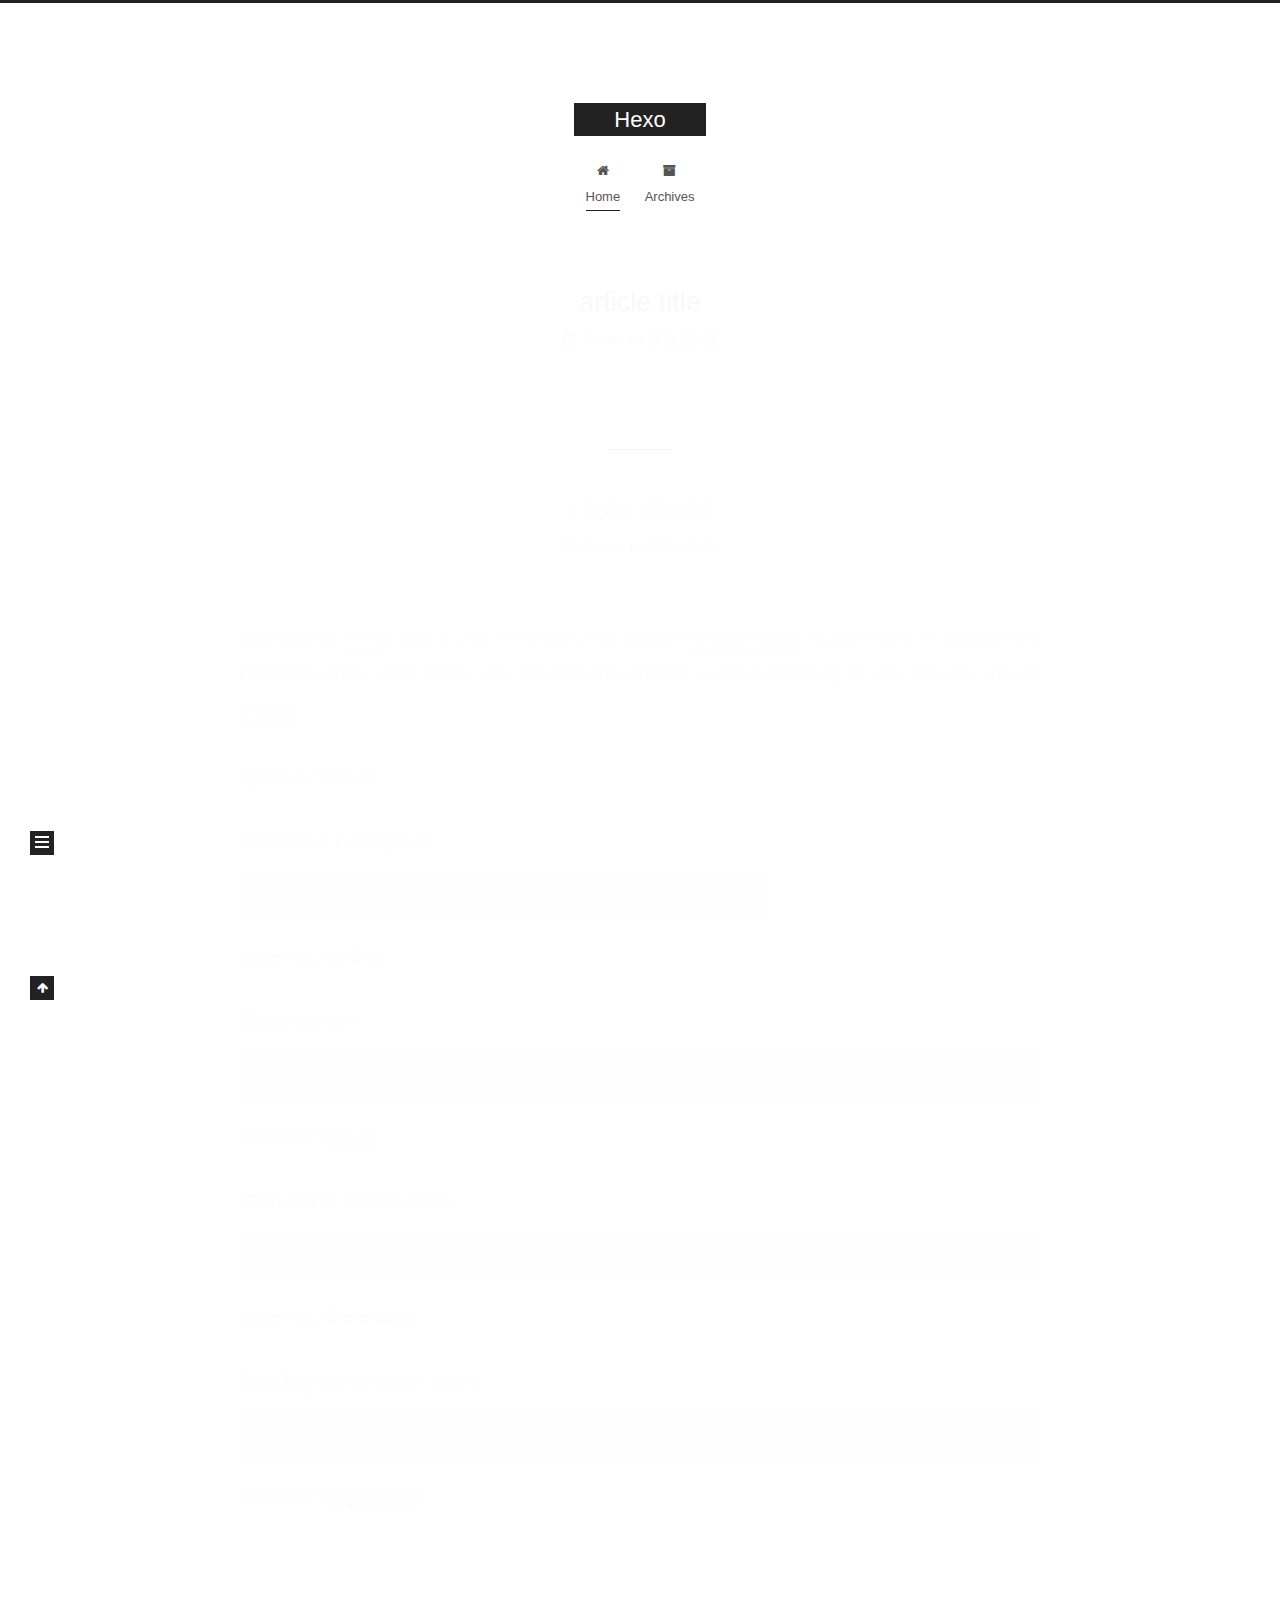
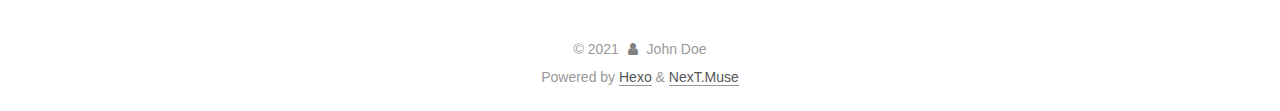
<file: index.html>
<!DOCTYPE html>
<html lang="en">
<head>
  <meta charset="UTF-8">
<meta name="viewport" content="width=device-width, initial-scale=1, maximum-scale=2">
<meta name="theme-color" content="#222">
<meta name="generator" content="Hexo 5.3.0">
  <link rel="apple-touch-icon" sizes="180x180" href="/images/apple-touch-icon-next.png">
  <link rel="icon" type="image/png" sizes="32x32" href="/images/favicon-32x32-next.png">
  <link rel="icon" type="image/png" sizes="16x16" href="/images/favicon-16x16-next.png">
  <link rel="mask-icon" href="/images/logo.svg" color="#222">

<link rel="stylesheet" href="/css/main.css">


<link rel="stylesheet" href="/lib/font-awesome/css/font-awesome.min.css">

<script id="hexo-configurations">
    var NexT = window.NexT || {};
    var CONFIG = {"hostname":"example.com","root":"/","scheme":"Muse","version":"7.8.0","exturl":false,"sidebar":{"position":"left","display":"post","padding":18,"offset":12,"onmobile":false},"copycode":{"enable":false,"show_result":false,"style":null},"back2top":{"enable":true,"sidebar":false,"scrollpercent":false},"bookmark":{"enable":false,"color":"#222","save":"auto"},"fancybox":false,"mediumzoom":false,"lazyload":false,"pangu":false,"comments":{"style":"tabs","active":null,"storage":true,"lazyload":false,"nav":null},"algolia":{"hits":{"per_page":10},"labels":{"input_placeholder":"Search for Posts","hits_empty":"We didn't find any results for the search: ${query}","hits_stats":"${hits} results found in ${time} ms"}},"localsearch":{"enable":false,"trigger":"auto","top_n_per_article":1,"unescape":false,"preload":false},"motion":{"enable":true,"async":false,"transition":{"post_block":"fadeIn","post_header":"slideDownIn","post_body":"slideDownIn","coll_header":"slideLeftIn","sidebar":"slideUpIn"}}};
  </script>

  <meta property="og:type" content="website">
<meta property="og:title" content="Hexo">
<meta property="og:url" content="http://example.com/index.html">
<meta property="og:site_name" content="Hexo">
<meta property="og:locale" content="en_US">
<meta property="article:author" content="John Doe">
<meta name="twitter:card" content="summary">

<link rel="canonical" href="http://example.com/">


<script id="page-configurations">
  // https://hexo.io/docs/variables.html
  CONFIG.page = {
    sidebar: "",
    isHome : true,
    isPost : false,
    lang   : 'en'
  };
</script>

  <title>Hexo</title>
  






  <noscript>
  <style>
  .use-motion .brand,
  .use-motion .menu-item,
  .sidebar-inner,
  .use-motion .post-block,
  .use-motion .pagination,
  .use-motion .comments,
  .use-motion .post-header,
  .use-motion .post-body,
  .use-motion .collection-header { opacity: initial; }

  .use-motion .site-title,
  .use-motion .site-subtitle {
    opacity: initial;
    top: initial;
  }

  .use-motion .logo-line-before i { left: initial; }
  .use-motion .logo-line-after i { right: initial; }
  </style>
</noscript>

</head>

<body itemscope itemtype="http://schema.org/WebPage">
  <div class="container use-motion">
    <div class="headband"></div>

    <header class="header" itemscope itemtype="http://schema.org/WPHeader">
      <div class="header-inner"><div class="site-brand-container">
  <div class="site-nav-toggle">
    <div class="toggle" aria-label="Toggle navigation bar">
      <span class="toggle-line toggle-line-first"></span>
      <span class="toggle-line toggle-line-middle"></span>
      <span class="toggle-line toggle-line-last"></span>
    </div>
  </div>

  <div class="site-meta">

    <a href="/" class="brand" rel="start">
      <span class="logo-line-before"><i></i></span>
      <h1 class="site-title">Hexo</h1>
      <span class="logo-line-after"><i></i></span>
    </a>
  </div>

  <div class="site-nav-right">
    <div class="toggle popup-trigger">
    </div>
  </div>
</div>




<nav class="site-nav">
  <ul id="menu" class="menu">
        <li class="menu-item menu-item-home">

    <a href="/" rel="section"><i class="fa fa-fw fa-home"></i>Home</a>

  </li>
        <li class="menu-item menu-item-archives">

    <a href="/archives/" rel="section"><i class="fa fa-fw fa-archive"></i>Archives</a>

  </li>
  </ul>
</nav>




</div>
    </header>

    
  <div class="back-to-top">
    <i class="fa fa-arrow-up"></i>
    <span>0%</span>
  </div>


    <main class="main">
      <div class="main-inner">
        <div class="content-wrap">
          

          <div class="content index posts-expand">
            
      
  
  
  <article itemscope itemtype="http://schema.org/Article" class="post-block" lang="en">
    <link itemprop="mainEntityOfPage" href="http://example.com/2021/02/09/article-title/">

    <span hidden itemprop="author" itemscope itemtype="http://schema.org/Person">
      <meta itemprop="image" content="/images/avatar.gif">
      <meta itemprop="name" content="John Doe">
      <meta itemprop="description" content="">
    </span>

    <span hidden itemprop="publisher" itemscope itemtype="http://schema.org/Organization">
      <meta itemprop="name" content="Hexo">
    </span>
      <header class="post-header">
        <h2 class="post-title" itemprop="name headline">
          
            <a href="/2021/02/09/article-title/" class="post-title-link" itemprop="url">article title</a>
        </h2>

        <div class="post-meta">
            <span class="post-meta-item">
              <span class="post-meta-item-icon">
                <i class="fa fa-calendar-o"></i>
              </span>
              <span class="post-meta-item-text">Posted on</span>

              <time title="Created: 2021-02-09 16:07:29" itemprop="dateCreated datePublished" datetime="2021-02-09T16:07:29+08:00">2021-02-09</time>
            </span>

          

        </div>
      </header>

    
    
    
    <div class="post-body" itemprop="articleBody">

      
          
      
    </div>

    
    
    
      <footer class="post-footer">
        <div class="post-eof"></div>
      </footer>
  </article>
  
  
  

      
  
  
  <article itemscope itemtype="http://schema.org/Article" class="post-block" lang="en">
    <link itemprop="mainEntityOfPage" href="http://example.com/2021/02/09/hello-world/">

    <span hidden itemprop="author" itemscope itemtype="http://schema.org/Person">
      <meta itemprop="image" content="/images/avatar.gif">
      <meta itemprop="name" content="John Doe">
      <meta itemprop="description" content="">
    </span>

    <span hidden itemprop="publisher" itemscope itemtype="http://schema.org/Organization">
      <meta itemprop="name" content="Hexo">
    </span>
      <header class="post-header">
        <h2 class="post-title" itemprop="name headline">
          
            <a href="/2021/02/09/hello-world/" class="post-title-link" itemprop="url">Hello World</a>
        </h2>

        <div class="post-meta">
            <span class="post-meta-item">
              <span class="post-meta-item-icon">
                <i class="fa fa-calendar-o"></i>
              </span>
              <span class="post-meta-item-text">Posted on</span>

              <time title="Created: 2021-02-09 15:59:03" itemprop="dateCreated datePublished" datetime="2021-02-09T15:59:03+08:00">2021-02-09</time>
            </span>

          

        </div>
      </header>

    
    
    
    <div class="post-body" itemprop="articleBody">

      
          <p>Welcome to <a target="_blank" rel="noopener" href="https://hexo.io/">Hexo</a>! This is your very first post. Check <a target="_blank" rel="noopener" href="https://hexo.io/docs/">documentation</a> for more info. If you get any problems when using Hexo, you can find the answer in <a target="_blank" rel="noopener" href="https://hexo.io/docs/troubleshooting.html">troubleshooting</a> or you can ask me on <a target="_blank" rel="noopener" href="https://github.com/hexojs/hexo/issues">GitHub</a>.</p>
<h2 id="Quick-Start"><a href="#Quick-Start" class="headerlink" title="Quick Start"></a>Quick Start</h2><h3 id="Create-a-new-post"><a href="#Create-a-new-post" class="headerlink" title="Create a new post"></a>Create a new post</h3><figure class="highlight bash"><table><tr><td class="gutter"><pre><span class="line">1</span><br></pre></td><td class="code"><pre><span class="line">$ hexo new <span class="string">&quot;My New Post&quot;</span></span><br></pre></td></tr></table></figure>
<p>More info: <a target="_blank" rel="noopener" href="https://hexo.io/docs/writing.html">Writing</a></p>
<h3 id="Run-server"><a href="#Run-server" class="headerlink" title="Run server"></a>Run server</h3><figure class="highlight bash"><table><tr><td class="gutter"><pre><span class="line">1</span><br></pre></td><td class="code"><pre><span class="line">$ hexo server</span><br></pre></td></tr></table></figure>
<p>More info: <a target="_blank" rel="noopener" href="https://hexo.io/docs/server.html">Server</a></p>
<h3 id="Generate-static-files"><a href="#Generate-static-files" class="headerlink" title="Generate static files"></a>Generate static files</h3><figure class="highlight bash"><table><tr><td class="gutter"><pre><span class="line">1</span><br></pre></td><td class="code"><pre><span class="line">$ hexo generate</span><br></pre></td></tr></table></figure>
<p>More info: <a target="_blank" rel="noopener" href="https://hexo.io/docs/generating.html">Generating</a></p>
<h3 id="Deploy-to-remote-sites"><a href="#Deploy-to-remote-sites" class="headerlink" title="Deploy to remote sites"></a>Deploy to remote sites</h3><figure class="highlight bash"><table><tr><td class="gutter"><pre><span class="line">1</span><br></pre></td><td class="code"><pre><span class="line">$ hexo deploy</span><br></pre></td></tr></table></figure>
<p>More info: <a target="_blank" rel="noopener" href="https://hexo.io/docs/one-command-deployment.html">Deployment</a></p>

      
    </div>

    
    
    
      <footer class="post-footer">
        <div class="post-eof"></div>
      </footer>
  </article>
  
  
  


  



          </div>
          

<script>
  window.addEventListener('tabs:register', () => {
    let { activeClass } = CONFIG.comments;
    if (CONFIG.comments.storage) {
      activeClass = localStorage.getItem('comments_active') || activeClass;
    }
    if (activeClass) {
      let activeTab = document.querySelector(`a[href="#comment-${activeClass}"]`);
      if (activeTab) {
        activeTab.click();
      }
    }
  });
  if (CONFIG.comments.storage) {
    window.addEventListener('tabs:click', event => {
      if (!event.target.matches('.tabs-comment .tab-content .tab-pane')) return;
      let commentClass = event.target.classList[1];
      localStorage.setItem('comments_active', commentClass);
    });
  }
</script>

        </div>
          
  
  <div class="toggle sidebar-toggle">
    <span class="toggle-line toggle-line-first"></span>
    <span class="toggle-line toggle-line-middle"></span>
    <span class="toggle-line toggle-line-last"></span>
  </div>

  <aside class="sidebar">
    <div class="sidebar-inner">

      <ul class="sidebar-nav motion-element">
        <li class="sidebar-nav-toc">
          Table of Contents
        </li>
        <li class="sidebar-nav-overview">
          Overview
        </li>
      </ul>

      <!--noindex-->
      <div class="post-toc-wrap sidebar-panel">
      </div>
      <!--/noindex-->

      <div class="site-overview-wrap sidebar-panel">
        <div class="site-author motion-element" itemprop="author" itemscope itemtype="http://schema.org/Person">
  <p class="site-author-name" itemprop="name">John Doe</p>
  <div class="site-description" itemprop="description"></div>
</div>
<div class="site-state-wrap motion-element">
  <nav class="site-state">
      <div class="site-state-item site-state-posts">
          <a href="/archives/">
        
          <span class="site-state-item-count">2</span>
          <span class="site-state-item-name">posts</span>
        </a>
      </div>
  </nav>
</div>



      </div>

    </div>
  </aside>
  <div id="sidebar-dimmer"></div>


      </div>
    </main>

    <footer class="footer">
      <div class="footer-inner">
        

        

<div class="copyright">
  
  &copy; 
  <span itemprop="copyrightYear">2021</span>
  <span class="with-love">
    <i class="fa fa-user"></i>
  </span>
  <span class="author" itemprop="copyrightHolder">John Doe</span>
</div>
  <div class="powered-by">Powered by <a href="https://hexo.io/" class="theme-link" rel="noopener" target="_blank">Hexo</a> & <a href="https://muse.theme-next.org/" class="theme-link" rel="noopener" target="_blank">NexT.Muse</a>
  </div>

        








      </div>
    </footer>
  </div>

  
  <script src="/lib/anime.min.js"></script>
  <script src="/lib/velocity/velocity.min.js"></script>
  <script src="/lib/velocity/velocity.ui.min.js"></script>

<script src="/js/utils.js"></script>

<script src="/js/motion.js"></script>


<script src="/js/schemes/muse.js"></script>


<script src="/js/next-boot.js"></script>




  















  

  

</body>
</html>
</file>
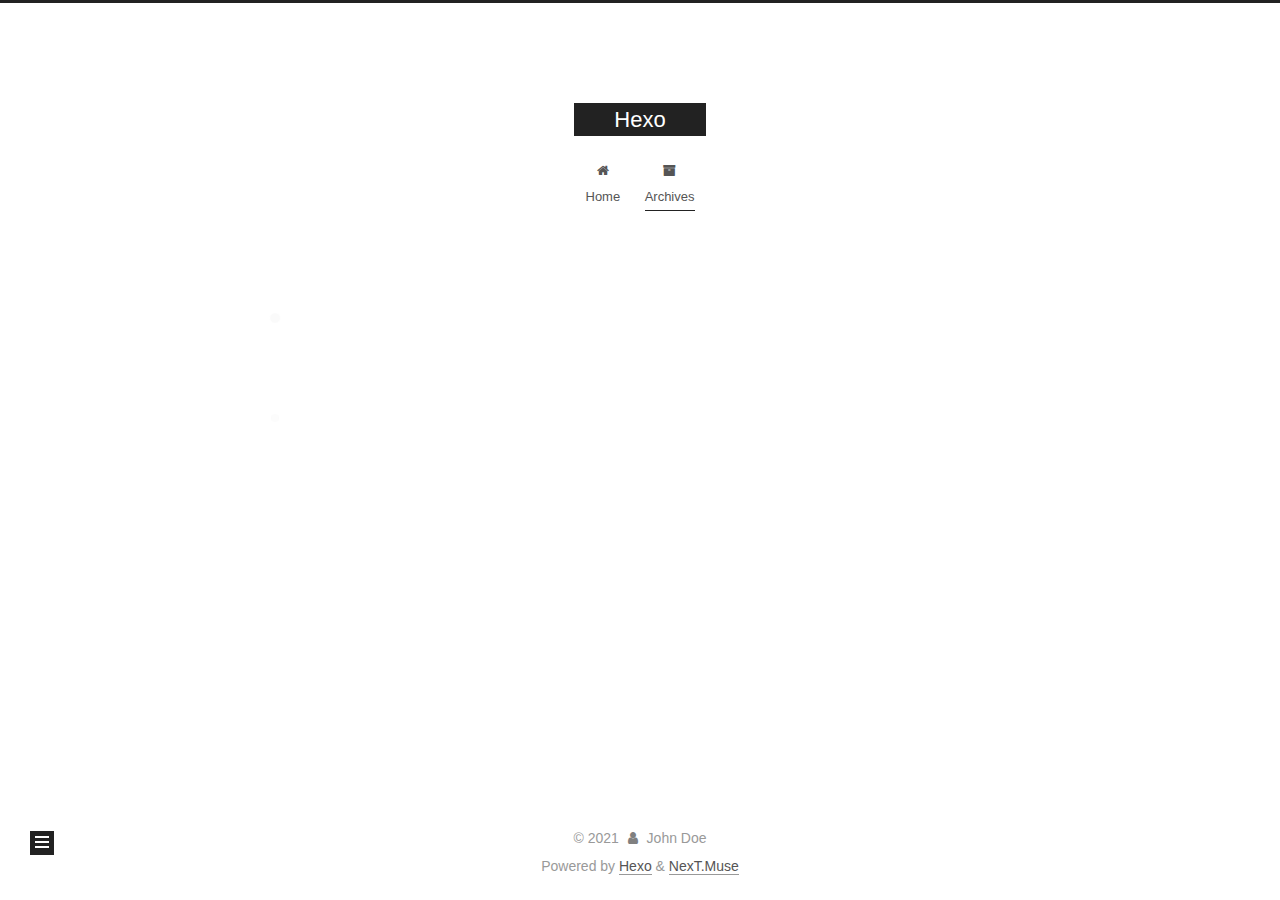
<file: archives/index.html>
<!DOCTYPE html>
<html lang="en">
<head>
  <meta charset="UTF-8">
<meta name="viewport" content="width=device-width, initial-scale=1, maximum-scale=2">
<meta name="theme-color" content="#222">
<meta name="generator" content="Hexo 5.3.0">
  <link rel="apple-touch-icon" sizes="180x180" href="/images/apple-touch-icon-next.png">
  <link rel="icon" type="image/png" sizes="32x32" href="/images/favicon-32x32-next.png">
  <link rel="icon" type="image/png" sizes="16x16" href="/images/favicon-16x16-next.png">
  <link rel="mask-icon" href="/images/logo.svg" color="#222">

<link rel="stylesheet" href="/css/main.css">


<link rel="stylesheet" href="/lib/font-awesome/css/font-awesome.min.css">

<script id="hexo-configurations">
    var NexT = window.NexT || {};
    var CONFIG = {"hostname":"example.com","root":"/","scheme":"Muse","version":"7.8.0","exturl":false,"sidebar":{"position":"left","display":"post","padding":18,"offset":12,"onmobile":false},"copycode":{"enable":false,"show_result":false,"style":null},"back2top":{"enable":true,"sidebar":false,"scrollpercent":false},"bookmark":{"enable":false,"color":"#222","save":"auto"},"fancybox":false,"mediumzoom":false,"lazyload":false,"pangu":false,"comments":{"style":"tabs","active":null,"storage":true,"lazyload":false,"nav":null},"algolia":{"hits":{"per_page":10},"labels":{"input_placeholder":"Search for Posts","hits_empty":"We didn't find any results for the search: ${query}","hits_stats":"${hits} results found in ${time} ms"}},"localsearch":{"enable":false,"trigger":"auto","top_n_per_article":1,"unescape":false,"preload":false},"motion":{"enable":true,"async":false,"transition":{"post_block":"fadeIn","post_header":"slideDownIn","post_body":"slideDownIn","coll_header":"slideLeftIn","sidebar":"slideUpIn"}}};
  </script>

  <meta property="og:type" content="website">
<meta property="og:title" content="Hexo">
<meta property="og:url" content="http://example.com/archives/index.html">
<meta property="og:site_name" content="Hexo">
<meta property="og:locale" content="en_US">
<meta property="article:author" content="John Doe">
<meta name="twitter:card" content="summary">

<link rel="canonical" href="http://example.com/archives/">


<script id="page-configurations">
  // https://hexo.io/docs/variables.html
  CONFIG.page = {
    sidebar: "",
    isHome : false,
    isPost : false,
    lang   : 'en'
  };
</script>

  <title>Archive | Hexo</title>
  






  <noscript>
  <style>
  .use-motion .brand,
  .use-motion .menu-item,
  .sidebar-inner,
  .use-motion .post-block,
  .use-motion .pagination,
  .use-motion .comments,
  .use-motion .post-header,
  .use-motion .post-body,
  .use-motion .collection-header { opacity: initial; }

  .use-motion .site-title,
  .use-motion .site-subtitle {
    opacity: initial;
    top: initial;
  }

  .use-motion .logo-line-before i { left: initial; }
  .use-motion .logo-line-after i { right: initial; }
  </style>
</noscript>

</head>

<body itemscope itemtype="http://schema.org/WebPage">
  <div class="container use-motion">
    <div class="headband"></div>

    <header class="header" itemscope itemtype="http://schema.org/WPHeader">
      <div class="header-inner"><div class="site-brand-container">
  <div class="site-nav-toggle">
    <div class="toggle" aria-label="Toggle navigation bar">
      <span class="toggle-line toggle-line-first"></span>
      <span class="toggle-line toggle-line-middle"></span>
      <span class="toggle-line toggle-line-last"></span>
    </div>
  </div>

  <div class="site-meta">

    <a href="/" class="brand" rel="start">
      <span class="logo-line-before"><i></i></span>
      <h1 class="site-title">Hexo</h1>
      <span class="logo-line-after"><i></i></span>
    </a>
  </div>

  <div class="site-nav-right">
    <div class="toggle popup-trigger">
    </div>
  </div>
</div>




<nav class="site-nav">
  <ul id="menu" class="menu">
        <li class="menu-item menu-item-home">

    <a href="/" rel="section"><i class="fa fa-fw fa-home"></i>Home</a>

  </li>
        <li class="menu-item menu-item-archives">

    <a href="/archives/" rel="section"><i class="fa fa-fw fa-archive"></i>Archives</a>

  </li>
  </ul>
</nav>




</div>
    </header>

    
  <div class="back-to-top">
    <i class="fa fa-arrow-up"></i>
    <span>0%</span>
  </div>


    <main class="main">
      <div class="main-inner">
        <div class="content-wrap">
          

          <div class="content archive">
            

  
  
  
  <div class="post-block">
    <div class="posts-collapse">
      <div class="collection-title">
        <span class="collection-header">Um..! 2 posts in total. Keep on posting.</span>
      </div>

      
    <div class="collection-year">
      <span class="collection-header">2021</span>
    </div>

  <article itemscope itemtype="http://schema.org/Article">
    <header class="post-header">

      <div class="post-meta">
        <time itemprop="dateCreated"
              datetime="2021-02-09T16:07:29+08:00"
              content="2021-02-09">
          02-09
        </time>
      </div>

      <div class="post-title">
          <a class="post-title-link" href="/2021/02/09/article-title/" itemprop="url">
            <span itemprop="name">article title</span>
          </a>
      </div>

    </header>
  </article>

  <article itemscope itemtype="http://schema.org/Article">
    <header class="post-header">

      <div class="post-meta">
        <time itemprop="dateCreated"
              datetime="2021-02-09T15:59:03+08:00"
              content="2021-02-09">
          02-09
        </time>
      </div>

      <div class="post-title">
          <a class="post-title-link" href="/2021/02/09/hello-world/" itemprop="url">
            <span itemprop="name">Hello World</span>
          </a>
      </div>

    </header>
  </article>


    </div>
  </div>
  
  
  

  



          </div>
          

<script>
  window.addEventListener('tabs:register', () => {
    let { activeClass } = CONFIG.comments;
    if (CONFIG.comments.storage) {
      activeClass = localStorage.getItem('comments_active') || activeClass;
    }
    if (activeClass) {
      let activeTab = document.querySelector(`a[href="#comment-${activeClass}"]`);
      if (activeTab) {
        activeTab.click();
      }
    }
  });
  if (CONFIG.comments.storage) {
    window.addEventListener('tabs:click', event => {
      if (!event.target.matches('.tabs-comment .tab-content .tab-pane')) return;
      let commentClass = event.target.classList[1];
      localStorage.setItem('comments_active', commentClass);
    });
  }
</script>

        </div>
          
  
  <div class="toggle sidebar-toggle">
    <span class="toggle-line toggle-line-first"></span>
    <span class="toggle-line toggle-line-middle"></span>
    <span class="toggle-line toggle-line-last"></span>
  </div>

  <aside class="sidebar">
    <div class="sidebar-inner">

      <ul class="sidebar-nav motion-element">
        <li class="sidebar-nav-toc">
          Table of Contents
        </li>
        <li class="sidebar-nav-overview">
          Overview
        </li>
      </ul>

      <!--noindex-->
      <div class="post-toc-wrap sidebar-panel">
      </div>
      <!--/noindex-->

      <div class="site-overview-wrap sidebar-panel">
        <div class="site-author motion-element" itemprop="author" itemscope itemtype="http://schema.org/Person">
  <p class="site-author-name" itemprop="name">John Doe</p>
  <div class="site-description" itemprop="description"></div>
</div>
<div class="site-state-wrap motion-element">
  <nav class="site-state">
      <div class="site-state-item site-state-posts">
          <a href="/archives/">
        
          <span class="site-state-item-count">2</span>
          <span class="site-state-item-name">posts</span>
        </a>
      </div>
  </nav>
</div>



      </div>

    </div>
  </aside>
  <div id="sidebar-dimmer"></div>


      </div>
    </main>

    <footer class="footer">
      <div class="footer-inner">
        

        

<div class="copyright">
  
  &copy; 
  <span itemprop="copyrightYear">2021</span>
  <span class="with-love">
    <i class="fa fa-user"></i>
  </span>
  <span class="author" itemprop="copyrightHolder">John Doe</span>
</div>
  <div class="powered-by">Powered by <a href="https://hexo.io/" class="theme-link" rel="noopener" target="_blank">Hexo</a> & <a href="https://muse.theme-next.org/" class="theme-link" rel="noopener" target="_blank">NexT.Muse</a>
  </div>

        








      </div>
    </footer>
  </div>

  
  <script src="/lib/anime.min.js"></script>
  <script src="/lib/velocity/velocity.min.js"></script>
  <script src="/lib/velocity/velocity.ui.min.js"></script>

<script src="/js/utils.js"></script>

<script src="/js/motion.js"></script>


<script src="/js/schemes/muse.js"></script>


<script src="/js/next-boot.js"></script>




  















  

  

</body>
</html>
</file>
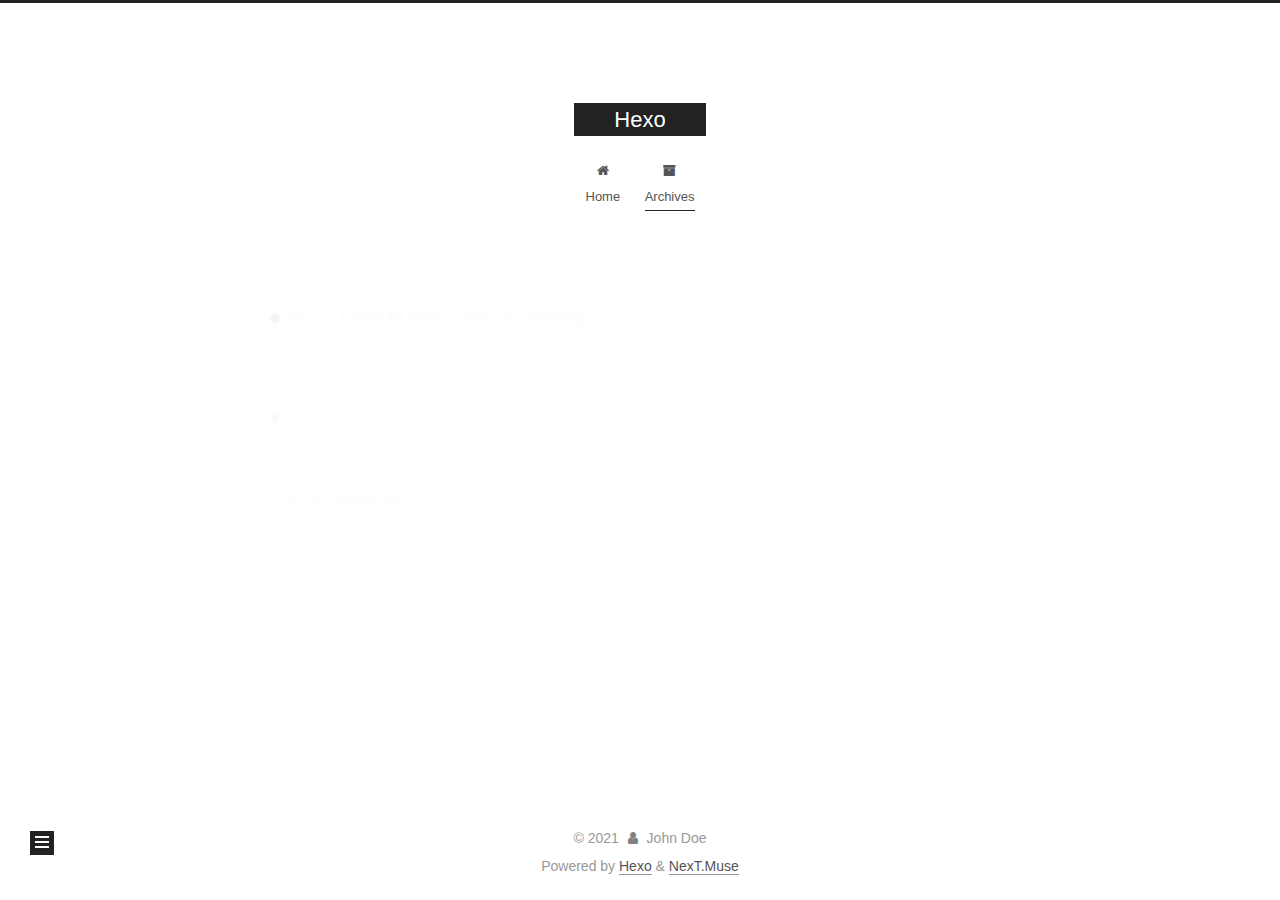
<file: archives/2021/index.html>
<!DOCTYPE html>
<html lang="en">
<head>
  <meta charset="UTF-8">
<meta name="viewport" content="width=device-width, initial-scale=1, maximum-scale=2">
<meta name="theme-color" content="#222">
<meta name="generator" content="Hexo 5.3.0">
  <link rel="apple-touch-icon" sizes="180x180" href="/images/apple-touch-icon-next.png">
  <link rel="icon" type="image/png" sizes="32x32" href="/images/favicon-32x32-next.png">
  <link rel="icon" type="image/png" sizes="16x16" href="/images/favicon-16x16-next.png">
  <link rel="mask-icon" href="/images/logo.svg" color="#222">

<link rel="stylesheet" href="/css/main.css">


<link rel="stylesheet" href="/lib/font-awesome/css/font-awesome.min.css">

<script id="hexo-configurations">
    var NexT = window.NexT || {};
    var CONFIG = {"hostname":"example.com","root":"/","scheme":"Muse","version":"7.8.0","exturl":false,"sidebar":{"position":"left","display":"post","padding":18,"offset":12,"onmobile":false},"copycode":{"enable":false,"show_result":false,"style":null},"back2top":{"enable":true,"sidebar":false,"scrollpercent":false},"bookmark":{"enable":false,"color":"#222","save":"auto"},"fancybox":false,"mediumzoom":false,"lazyload":false,"pangu":false,"comments":{"style":"tabs","active":null,"storage":true,"lazyload":false,"nav":null},"algolia":{"hits":{"per_page":10},"labels":{"input_placeholder":"Search for Posts","hits_empty":"We didn't find any results for the search: ${query}","hits_stats":"${hits} results found in ${time} ms"}},"localsearch":{"enable":false,"trigger":"auto","top_n_per_article":1,"unescape":false,"preload":false},"motion":{"enable":true,"async":false,"transition":{"post_block":"fadeIn","post_header":"slideDownIn","post_body":"slideDownIn","coll_header":"slideLeftIn","sidebar":"slideUpIn"}}};
  </script>

  <meta property="og:type" content="website">
<meta property="og:title" content="Hexo">
<meta property="og:url" content="http://example.com/archives/2021/index.html">
<meta property="og:site_name" content="Hexo">
<meta property="og:locale" content="en_US">
<meta property="article:author" content="John Doe">
<meta name="twitter:card" content="summary">

<link rel="canonical" href="http://example.com/archives/2021/">


<script id="page-configurations">
  // https://hexo.io/docs/variables.html
  CONFIG.page = {
    sidebar: "",
    isHome : false,
    isPost : false,
    lang   : 'en'
  };
</script>

  <title>Archive | Hexo</title>
  






  <noscript>
  <style>
  .use-motion .brand,
  .use-motion .menu-item,
  .sidebar-inner,
  .use-motion .post-block,
  .use-motion .pagination,
  .use-motion .comments,
  .use-motion .post-header,
  .use-motion .post-body,
  .use-motion .collection-header { opacity: initial; }

  .use-motion .site-title,
  .use-motion .site-subtitle {
    opacity: initial;
    top: initial;
  }

  .use-motion .logo-line-before i { left: initial; }
  .use-motion .logo-line-after i { right: initial; }
  </style>
</noscript>

</head>

<body itemscope itemtype="http://schema.org/WebPage">
  <div class="container use-motion">
    <div class="headband"></div>

    <header class="header" itemscope itemtype="http://schema.org/WPHeader">
      <div class="header-inner"><div class="site-brand-container">
  <div class="site-nav-toggle">
    <div class="toggle" aria-label="Toggle navigation bar">
      <span class="toggle-line toggle-line-first"></span>
      <span class="toggle-line toggle-line-middle"></span>
      <span class="toggle-line toggle-line-last"></span>
    </div>
  </div>

  <div class="site-meta">

    <a href="/" class="brand" rel="start">
      <span class="logo-line-before"><i></i></span>
      <h1 class="site-title">Hexo</h1>
      <span class="logo-line-after"><i></i></span>
    </a>
  </div>

  <div class="site-nav-right">
    <div class="toggle popup-trigger">
    </div>
  </div>
</div>




<nav class="site-nav">
  <ul id="menu" class="menu">
        <li class="menu-item menu-item-home">

    <a href="/" rel="section"><i class="fa fa-fw fa-home"></i>Home</a>

  </li>
        <li class="menu-item menu-item-archives">

    <a href="/archives/" rel="section"><i class="fa fa-fw fa-archive"></i>Archives</a>

  </li>
  </ul>
</nav>




</div>
    </header>

    
  <div class="back-to-top">
    <i class="fa fa-arrow-up"></i>
    <span>0%</span>
  </div>


    <main class="main">
      <div class="main-inner">
        <div class="content-wrap">
          

          <div class="content archive">
            

  
  
  
  <div class="post-block">
    <div class="posts-collapse">
      <div class="collection-title">
        <span class="collection-header">Um..! 2 posts in total. Keep on posting.</span>
      </div>

      
    <div class="collection-year">
      <span class="collection-header">2021</span>
    </div>

  <article itemscope itemtype="http://schema.org/Article">
    <header class="post-header">

      <div class="post-meta">
        <time itemprop="dateCreated"
              datetime="2021-02-09T16:07:29+08:00"
              content="2021-02-09">
          02-09
        </time>
      </div>

      <div class="post-title">
          <a class="post-title-link" href="/2021/02/09/article-title/" itemprop="url">
            <span itemprop="name">article title</span>
          </a>
      </div>

    </header>
  </article>

  <article itemscope itemtype="http://schema.org/Article">
    <header class="post-header">

      <div class="post-meta">
        <time itemprop="dateCreated"
              datetime="2021-02-09T15:59:03+08:00"
              content="2021-02-09">
          02-09
        </time>
      </div>

      <div class="post-title">
          <a class="post-title-link" href="/2021/02/09/hello-world/" itemprop="url">
            <span itemprop="name">Hello World</span>
          </a>
      </div>

    </header>
  </article>


    </div>
  </div>
  
  
  

  



          </div>
          

<script>
  window.addEventListener('tabs:register', () => {
    let { activeClass } = CONFIG.comments;
    if (CONFIG.comments.storage) {
      activeClass = localStorage.getItem('comments_active') || activeClass;
    }
    if (activeClass) {
      let activeTab = document.querySelector(`a[href="#comment-${activeClass}"]`);
      if (activeTab) {
        activeTab.click();
      }
    }
  });
  if (CONFIG.comments.storage) {
    window.addEventListener('tabs:click', event => {
      if (!event.target.matches('.tabs-comment .tab-content .tab-pane')) return;
      let commentClass = event.target.classList[1];
      localStorage.setItem('comments_active', commentClass);
    });
  }
</script>

        </div>
          
  
  <div class="toggle sidebar-toggle">
    <span class="toggle-line toggle-line-first"></span>
    <span class="toggle-line toggle-line-middle"></span>
    <span class="toggle-line toggle-line-last"></span>
  </div>

  <aside class="sidebar">
    <div class="sidebar-inner">

      <ul class="sidebar-nav motion-element">
        <li class="sidebar-nav-toc">
          Table of Contents
        </li>
        <li class="sidebar-nav-overview">
          Overview
        </li>
      </ul>

      <!--noindex-->
      <div class="post-toc-wrap sidebar-panel">
      </div>
      <!--/noindex-->

      <div class="site-overview-wrap sidebar-panel">
        <div class="site-author motion-element" itemprop="author" itemscope itemtype="http://schema.org/Person">
  <p class="site-author-name" itemprop="name">John Doe</p>
  <div class="site-description" itemprop="description"></div>
</div>
<div class="site-state-wrap motion-element">
  <nav class="site-state">
      <div class="site-state-item site-state-posts">
          <a href="/archives/">
        
          <span class="site-state-item-count">2</span>
          <span class="site-state-item-name">posts</span>
        </a>
      </div>
  </nav>
</div>



      </div>

    </div>
  </aside>
  <div id="sidebar-dimmer"></div>


      </div>
    </main>

    <footer class="footer">
      <div class="footer-inner">
        

        

<div class="copyright">
  
  &copy; 
  <span itemprop="copyrightYear">2021</span>
  <span class="with-love">
    <i class="fa fa-user"></i>
  </span>
  <span class="author" itemprop="copyrightHolder">John Doe</span>
</div>
  <div class="powered-by">Powered by <a href="https://hexo.io/" class="theme-link" rel="noopener" target="_blank">Hexo</a> & <a href="https://muse.theme-next.org/" class="theme-link" rel="noopener" target="_blank">NexT.Muse</a>
  </div>

        








      </div>
    </footer>
  </div>

  
  <script src="/lib/anime.min.js"></script>
  <script src="/lib/velocity/velocity.min.js"></script>
  <script src="/lib/velocity/velocity.ui.min.js"></script>

<script src="/js/utils.js"></script>

<script src="/js/motion.js"></script>


<script src="/js/schemes/muse.js"></script>


<script src="/js/next-boot.js"></script>




  















  

  

</body>
</html>
</file>
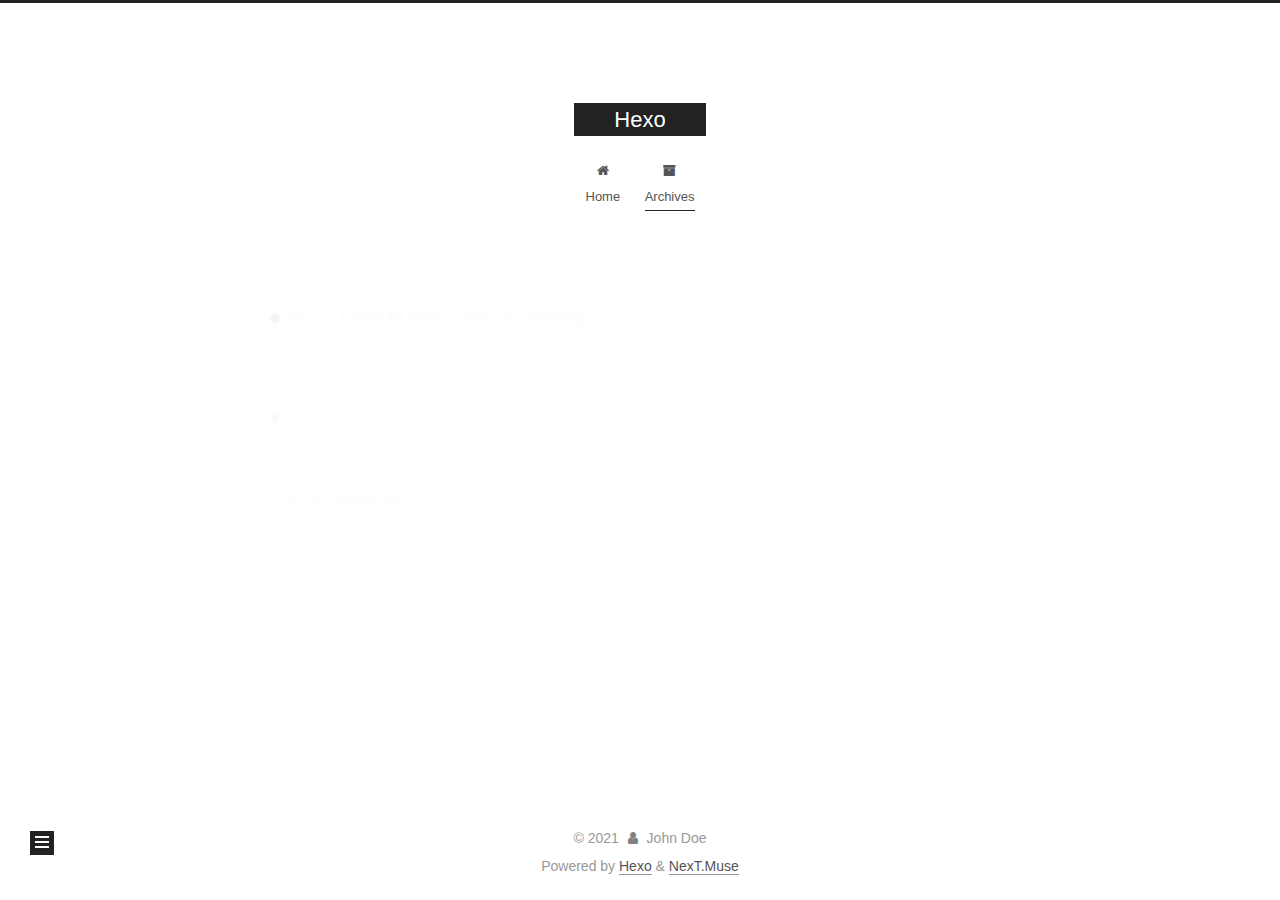
<file: archives/2021/02/index.html>
<!DOCTYPE html>
<html lang="en">
<head>
  <meta charset="UTF-8">
<meta name="viewport" content="width=device-width, initial-scale=1, maximum-scale=2">
<meta name="theme-color" content="#222">
<meta name="generator" content="Hexo 5.3.0">
  <link rel="apple-touch-icon" sizes="180x180" href="/images/apple-touch-icon-next.png">
  <link rel="icon" type="image/png" sizes="32x32" href="/images/favicon-32x32-next.png">
  <link rel="icon" type="image/png" sizes="16x16" href="/images/favicon-16x16-next.png">
  <link rel="mask-icon" href="/images/logo.svg" color="#222">

<link rel="stylesheet" href="/css/main.css">


<link rel="stylesheet" href="/lib/font-awesome/css/font-awesome.min.css">

<script id="hexo-configurations">
    var NexT = window.NexT || {};
    var CONFIG = {"hostname":"example.com","root":"/","scheme":"Muse","version":"7.8.0","exturl":false,"sidebar":{"position":"left","display":"post","padding":18,"offset":12,"onmobile":false},"copycode":{"enable":false,"show_result":false,"style":null},"back2top":{"enable":true,"sidebar":false,"scrollpercent":false},"bookmark":{"enable":false,"color":"#222","save":"auto"},"fancybox":false,"mediumzoom":false,"lazyload":false,"pangu":false,"comments":{"style":"tabs","active":null,"storage":true,"lazyload":false,"nav":null},"algolia":{"hits":{"per_page":10},"labels":{"input_placeholder":"Search for Posts","hits_empty":"We didn't find any results for the search: ${query}","hits_stats":"${hits} results found in ${time} ms"}},"localsearch":{"enable":false,"trigger":"auto","top_n_per_article":1,"unescape":false,"preload":false},"motion":{"enable":true,"async":false,"transition":{"post_block":"fadeIn","post_header":"slideDownIn","post_body":"slideDownIn","coll_header":"slideLeftIn","sidebar":"slideUpIn"}}};
  </script>

  <meta property="og:type" content="website">
<meta property="og:title" content="Hexo">
<meta property="og:url" content="http://example.com/archives/2021/02/index.html">
<meta property="og:site_name" content="Hexo">
<meta property="og:locale" content="en_US">
<meta property="article:author" content="John Doe">
<meta name="twitter:card" content="summary">

<link rel="canonical" href="http://example.com/archives/2021/02/">


<script id="page-configurations">
  // https://hexo.io/docs/variables.html
  CONFIG.page = {
    sidebar: "",
    isHome : false,
    isPost : false,
    lang   : 'en'
  };
</script>

  <title>Archive | Hexo</title>
  






  <noscript>
  <style>
  .use-motion .brand,
  .use-motion .menu-item,
  .sidebar-inner,
  .use-motion .post-block,
  .use-motion .pagination,
  .use-motion .comments,
  .use-motion .post-header,
  .use-motion .post-body,
  .use-motion .collection-header { opacity: initial; }

  .use-motion .site-title,
  .use-motion .site-subtitle {
    opacity: initial;
    top: initial;
  }

  .use-motion .logo-line-before i { left: initial; }
  .use-motion .logo-line-after i { right: initial; }
  </style>
</noscript>

</head>

<body itemscope itemtype="http://schema.org/WebPage">
  <div class="container use-motion">
    <div class="headband"></div>

    <header class="header" itemscope itemtype="http://schema.org/WPHeader">
      <div class="header-inner"><div class="site-brand-container">
  <div class="site-nav-toggle">
    <div class="toggle" aria-label="Toggle navigation bar">
      <span class="toggle-line toggle-line-first"></span>
      <span class="toggle-line toggle-line-middle"></span>
      <span class="toggle-line toggle-line-last"></span>
    </div>
  </div>

  <div class="site-meta">

    <a href="/" class="brand" rel="start">
      <span class="logo-line-before"><i></i></span>
      <h1 class="site-title">Hexo</h1>
      <span class="logo-line-after"><i></i></span>
    </a>
  </div>

  <div class="site-nav-right">
    <div class="toggle popup-trigger">
    </div>
  </div>
</div>




<nav class="site-nav">
  <ul id="menu" class="menu">
        <li class="menu-item menu-item-home">

    <a href="/" rel="section"><i class="fa fa-fw fa-home"></i>Home</a>

  </li>
        <li class="menu-item menu-item-archives">

    <a href="/archives/" rel="section"><i class="fa fa-fw fa-archive"></i>Archives</a>

  </li>
  </ul>
</nav>




</div>
    </header>

    
  <div class="back-to-top">
    <i class="fa fa-arrow-up"></i>
    <span>0%</span>
  </div>


    <main class="main">
      <div class="main-inner">
        <div class="content-wrap">
          

          <div class="content archive">
            

  
  
  
  <div class="post-block">
    <div class="posts-collapse">
      <div class="collection-title">
        <span class="collection-header">Um..! 2 posts in total. Keep on posting.</span>
      </div>

      
    <div class="collection-year">
      <span class="collection-header">2021</span>
    </div>

  <article itemscope itemtype="http://schema.org/Article">
    <header class="post-header">

      <div class="post-meta">
        <time itemprop="dateCreated"
              datetime="2021-02-09T16:07:29+08:00"
              content="2021-02-09">
          02-09
        </time>
      </div>

      <div class="post-title">
          <a class="post-title-link" href="/2021/02/09/article-title/" itemprop="url">
            <span itemprop="name">article title</span>
          </a>
      </div>

    </header>
  </article>

  <article itemscope itemtype="http://schema.org/Article">
    <header class="post-header">

      <div class="post-meta">
        <time itemprop="dateCreated"
              datetime="2021-02-09T15:59:03+08:00"
              content="2021-02-09">
          02-09
        </time>
      </div>

      <div class="post-title">
          <a class="post-title-link" href="/2021/02/09/hello-world/" itemprop="url">
            <span itemprop="name">Hello World</span>
          </a>
      </div>

    </header>
  </article>


    </div>
  </div>
  
  
  

  



          </div>
          

<script>
  window.addEventListener('tabs:register', () => {
    let { activeClass } = CONFIG.comments;
    if (CONFIG.comments.storage) {
      activeClass = localStorage.getItem('comments_active') || activeClass;
    }
    if (activeClass) {
      let activeTab = document.querySelector(`a[href="#comment-${activeClass}"]`);
      if (activeTab) {
        activeTab.click();
      }
    }
  });
  if (CONFIG.comments.storage) {
    window.addEventListener('tabs:click', event => {
      if (!event.target.matches('.tabs-comment .tab-content .tab-pane')) return;
      let commentClass = event.target.classList[1];
      localStorage.setItem('comments_active', commentClass);
    });
  }
</script>

        </div>
          
  
  <div class="toggle sidebar-toggle">
    <span class="toggle-line toggle-line-first"></span>
    <span class="toggle-line toggle-line-middle"></span>
    <span class="toggle-line toggle-line-last"></span>
  </div>

  <aside class="sidebar">
    <div class="sidebar-inner">

      <ul class="sidebar-nav motion-element">
        <li class="sidebar-nav-toc">
          Table of Contents
        </li>
        <li class="sidebar-nav-overview">
          Overview
        </li>
      </ul>

      <!--noindex-->
      <div class="post-toc-wrap sidebar-panel">
      </div>
      <!--/noindex-->

      <div class="site-overview-wrap sidebar-panel">
        <div class="site-author motion-element" itemprop="author" itemscope itemtype="http://schema.org/Person">
  <p class="site-author-name" itemprop="name">John Doe</p>
  <div class="site-description" itemprop="description"></div>
</div>
<div class="site-state-wrap motion-element">
  <nav class="site-state">
      <div class="site-state-item site-state-posts">
          <a href="/archives/">
        
          <span class="site-state-item-count">2</span>
          <span class="site-state-item-name">posts</span>
        </a>
      </div>
  </nav>
</div>



      </div>

    </div>
  </aside>
  <div id="sidebar-dimmer"></div>


      </div>
    </main>

    <footer class="footer">
      <div class="footer-inner">
        

        

<div class="copyright">
  
  &copy; 
  <span itemprop="copyrightYear">2021</span>
  <span class="with-love">
    <i class="fa fa-user"></i>
  </span>
  <span class="author" itemprop="copyrightHolder">John Doe</span>
</div>
  <div class="powered-by">Powered by <a href="https://hexo.io/" class="theme-link" rel="noopener" target="_blank">Hexo</a> & <a href="https://muse.theme-next.org/" class="theme-link" rel="noopener" target="_blank">NexT.Muse</a>
  </div>

        








      </div>
    </footer>
  </div>

  
  <script src="/lib/anime.min.js"></script>
  <script src="/lib/velocity/velocity.min.js"></script>
  <script src="/lib/velocity/velocity.ui.min.js"></script>

<script src="/js/utils.js"></script>

<script src="/js/motion.js"></script>


<script src="/js/schemes/muse.js"></script>


<script src="/js/next-boot.js"></script>




  















  

  

</body>
</html>
</file>
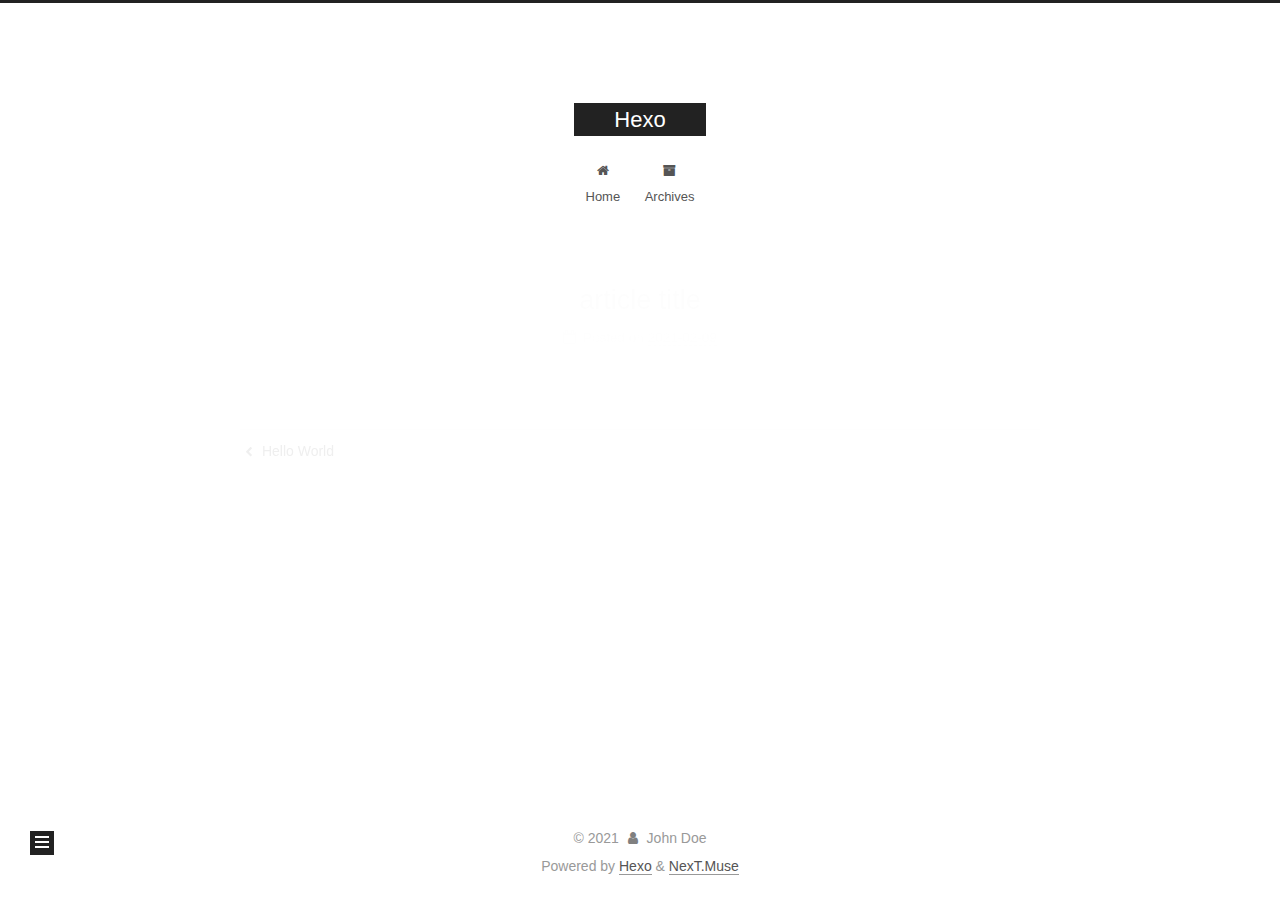
<file: 2021/02/09/article-title/index.html>
<!DOCTYPE html>
<html lang="en">
<head>
  <meta charset="UTF-8">
<meta name="viewport" content="width=device-width, initial-scale=1, maximum-scale=2">
<meta name="theme-color" content="#222">
<meta name="generator" content="Hexo 5.3.0">
  <link rel="apple-touch-icon" sizes="180x180" href="/images/apple-touch-icon-next.png">
  <link rel="icon" type="image/png" sizes="32x32" href="/images/favicon-32x32-next.png">
  <link rel="icon" type="image/png" sizes="16x16" href="/images/favicon-16x16-next.png">
  <link rel="mask-icon" href="/images/logo.svg" color="#222">

<link rel="stylesheet" href="/css/main.css">


<link rel="stylesheet" href="/lib/font-awesome/css/font-awesome.min.css">

<script id="hexo-configurations">
    var NexT = window.NexT || {};
    var CONFIG = {"hostname":"example.com","root":"/","scheme":"Muse","version":"7.8.0","exturl":false,"sidebar":{"position":"left","display":"post","padding":18,"offset":12,"onmobile":false},"copycode":{"enable":false,"show_result":false,"style":null},"back2top":{"enable":true,"sidebar":false,"scrollpercent":false},"bookmark":{"enable":false,"color":"#222","save":"auto"},"fancybox":false,"mediumzoom":false,"lazyload":false,"pangu":false,"comments":{"style":"tabs","active":null,"storage":true,"lazyload":false,"nav":null},"algolia":{"hits":{"per_page":10},"labels":{"input_placeholder":"Search for Posts","hits_empty":"We didn't find any results for the search: ${query}","hits_stats":"${hits} results found in ${time} ms"}},"localsearch":{"enable":false,"trigger":"auto","top_n_per_article":1,"unescape":false,"preload":false},"motion":{"enable":true,"async":false,"transition":{"post_block":"fadeIn","post_header":"slideDownIn","post_body":"slideDownIn","coll_header":"slideLeftIn","sidebar":"slideUpIn"}}};
  </script>

  <meta property="og:type" content="article">
<meta property="og:title" content="article title">
<meta property="og:url" content="http://example.com/2021/02/09/article-title/index.html">
<meta property="og:site_name" content="Hexo">
<meta property="og:locale" content="en_US">
<meta property="article:published_time" content="2021-02-09T08:07:29.000Z">
<meta property="article:modified_time" content="2021-02-09T08:07:29.068Z">
<meta property="article:author" content="John Doe">
<meta name="twitter:card" content="summary">

<link rel="canonical" href="http://example.com/2021/02/09/article-title/">


<script id="page-configurations">
  // https://hexo.io/docs/variables.html
  CONFIG.page = {
    sidebar: "",
    isHome : false,
    isPost : true,
    lang   : 'en'
  };
</script>

  <title>article title | Hexo</title>
  






  <noscript>
  <style>
  .use-motion .brand,
  .use-motion .menu-item,
  .sidebar-inner,
  .use-motion .post-block,
  .use-motion .pagination,
  .use-motion .comments,
  .use-motion .post-header,
  .use-motion .post-body,
  .use-motion .collection-header { opacity: initial; }

  .use-motion .site-title,
  .use-motion .site-subtitle {
    opacity: initial;
    top: initial;
  }

  .use-motion .logo-line-before i { left: initial; }
  .use-motion .logo-line-after i { right: initial; }
  </style>
</noscript>

</head>

<body itemscope itemtype="http://schema.org/WebPage">
  <div class="container use-motion">
    <div class="headband"></div>

    <header class="header" itemscope itemtype="http://schema.org/WPHeader">
      <div class="header-inner"><div class="site-brand-container">
  <div class="site-nav-toggle">
    <div class="toggle" aria-label="Toggle navigation bar">
      <span class="toggle-line toggle-line-first"></span>
      <span class="toggle-line toggle-line-middle"></span>
      <span class="toggle-line toggle-line-last"></span>
    </div>
  </div>

  <div class="site-meta">

    <a href="/" class="brand" rel="start">
      <span class="logo-line-before"><i></i></span>
      <h1 class="site-title">Hexo</h1>
      <span class="logo-line-after"><i></i></span>
    </a>
  </div>

  <div class="site-nav-right">
    <div class="toggle popup-trigger">
    </div>
  </div>
</div>




<nav class="site-nav">
  <ul id="menu" class="menu">
        <li class="menu-item menu-item-home">

    <a href="/" rel="section"><i class="fa fa-fw fa-home"></i>Home</a>

  </li>
        <li class="menu-item menu-item-archives">

    <a href="/archives/" rel="section"><i class="fa fa-fw fa-archive"></i>Archives</a>

  </li>
  </ul>
</nav>




</div>
    </header>

    
  <div class="back-to-top">
    <i class="fa fa-arrow-up"></i>
    <span>0%</span>
  </div>


    <main class="main">
      <div class="main-inner">
        <div class="content-wrap">
          

          <div class="content post posts-expand">
            

    
  
  
  <article itemscope itemtype="http://schema.org/Article" class="post-block" lang="en">
    <link itemprop="mainEntityOfPage" href="http://example.com/2021/02/09/article-title/">

    <span hidden itemprop="author" itemscope itemtype="http://schema.org/Person">
      <meta itemprop="image" content="/images/avatar.gif">
      <meta itemprop="name" content="John Doe">
      <meta itemprop="description" content="">
    </span>

    <span hidden itemprop="publisher" itemscope itemtype="http://schema.org/Organization">
      <meta itemprop="name" content="Hexo">
    </span>
      <header class="post-header">
        <h1 class="post-title" itemprop="name headline">
          article title
        </h1>

        <div class="post-meta">
            <span class="post-meta-item">
              <span class="post-meta-item-icon">
                <i class="fa fa-calendar-o"></i>
              </span>
              <span class="post-meta-item-text">Posted on</span>

              <time title="Created: 2021-02-09 16:07:29" itemprop="dateCreated datePublished" datetime="2021-02-09T16:07:29+08:00">2021-02-09</time>
            </span>

          

        </div>
      </header>

    
    
    
    <div class="post-body" itemprop="articleBody">

      
        
    </div>

    
    
    

      <footer class="post-footer">

        


        
    <div class="post-nav">
      <div class="post-nav-item">
    <a href="/2021/02/09/hello-world/" rel="prev" title="Hello World">
      <i class="fa fa-chevron-left"></i> Hello World
    </a></div>
      <div class="post-nav-item"></div>
    </div>
      </footer>
    
  </article>
  
  
  



          </div>
          

<script>
  window.addEventListener('tabs:register', () => {
    let { activeClass } = CONFIG.comments;
    if (CONFIG.comments.storage) {
      activeClass = localStorage.getItem('comments_active') || activeClass;
    }
    if (activeClass) {
      let activeTab = document.querySelector(`a[href="#comment-${activeClass}"]`);
      if (activeTab) {
        activeTab.click();
      }
    }
  });
  if (CONFIG.comments.storage) {
    window.addEventListener('tabs:click', event => {
      if (!event.target.matches('.tabs-comment .tab-content .tab-pane')) return;
      let commentClass = event.target.classList[1];
      localStorage.setItem('comments_active', commentClass);
    });
  }
</script>

        </div>
          
  
  <div class="toggle sidebar-toggle">
    <span class="toggle-line toggle-line-first"></span>
    <span class="toggle-line toggle-line-middle"></span>
    <span class="toggle-line toggle-line-last"></span>
  </div>

  <aside class="sidebar">
    <div class="sidebar-inner">

      <ul class="sidebar-nav motion-element">
        <li class="sidebar-nav-toc">
          Table of Contents
        </li>
        <li class="sidebar-nav-overview">
          Overview
        </li>
      </ul>

      <!--noindex-->
      <div class="post-toc-wrap sidebar-panel">
      </div>
      <!--/noindex-->

      <div class="site-overview-wrap sidebar-panel">
        <div class="site-author motion-element" itemprop="author" itemscope itemtype="http://schema.org/Person">
  <p class="site-author-name" itemprop="name">John Doe</p>
  <div class="site-description" itemprop="description"></div>
</div>
<div class="site-state-wrap motion-element">
  <nav class="site-state">
      <div class="site-state-item site-state-posts">
          <a href="/archives/">
        
          <span class="site-state-item-count">2</span>
          <span class="site-state-item-name">posts</span>
        </a>
      </div>
  </nav>
</div>



      </div>

    </div>
  </aside>
  <div id="sidebar-dimmer"></div>


      </div>
    </main>

    <footer class="footer">
      <div class="footer-inner">
        

        

<div class="copyright">
  
  &copy; 
  <span itemprop="copyrightYear">2021</span>
  <span class="with-love">
    <i class="fa fa-user"></i>
  </span>
  <span class="author" itemprop="copyrightHolder">John Doe</span>
</div>
  <div class="powered-by">Powered by <a href="https://hexo.io/" class="theme-link" rel="noopener" target="_blank">Hexo</a> & <a href="https://muse.theme-next.org/" class="theme-link" rel="noopener" target="_blank">NexT.Muse</a>
  </div>

        








      </div>
    </footer>
  </div>

  
  <script src="/lib/anime.min.js"></script>
  <script src="/lib/velocity/velocity.min.js"></script>
  <script src="/lib/velocity/velocity.ui.min.js"></script>

<script src="/js/utils.js"></script>

<script src="/js/motion.js"></script>


<script src="/js/schemes/muse.js"></script>


<script src="/js/next-boot.js"></script>




  















  

  

</body>
</html>
</file>
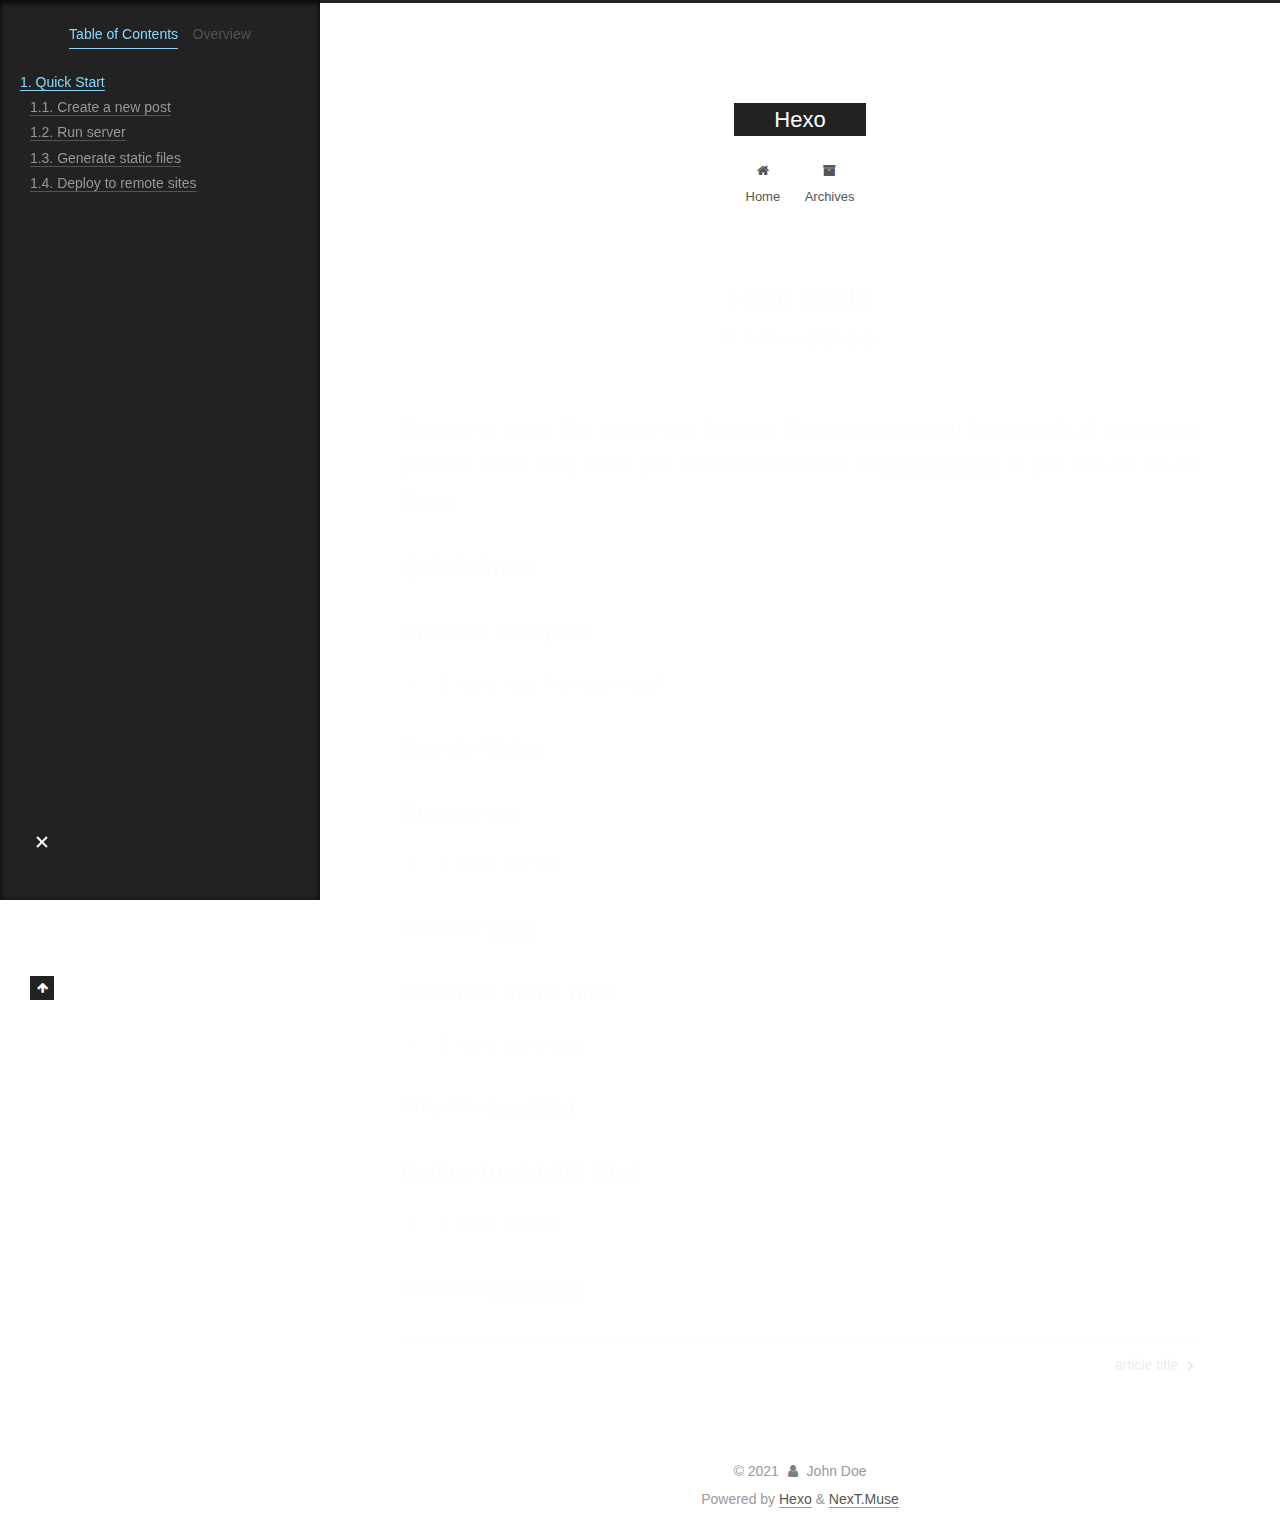
<file: 2021/02/09/hello-world/index.html>
<!DOCTYPE html>
<html lang="en">
<head>
  <meta charset="UTF-8">
<meta name="viewport" content="width=device-width, initial-scale=1, maximum-scale=2">
<meta name="theme-color" content="#222">
<meta name="generator" content="Hexo 5.3.0">
  <link rel="apple-touch-icon" sizes="180x180" href="/images/apple-touch-icon-next.png">
  <link rel="icon" type="image/png" sizes="32x32" href="/images/favicon-32x32-next.png">
  <link rel="icon" type="image/png" sizes="16x16" href="/images/favicon-16x16-next.png">
  <link rel="mask-icon" href="/images/logo.svg" color="#222">

<link rel="stylesheet" href="/css/main.css">


<link rel="stylesheet" href="/lib/font-awesome/css/font-awesome.min.css">

<script id="hexo-configurations">
    var NexT = window.NexT || {};
    var CONFIG = {"hostname":"example.com","root":"/","scheme":"Muse","version":"7.8.0","exturl":false,"sidebar":{"position":"left","display":"post","padding":18,"offset":12,"onmobile":false},"copycode":{"enable":false,"show_result":false,"style":null},"back2top":{"enable":true,"sidebar":false,"scrollpercent":false},"bookmark":{"enable":false,"color":"#222","save":"auto"},"fancybox":false,"mediumzoom":false,"lazyload":false,"pangu":false,"comments":{"style":"tabs","active":null,"storage":true,"lazyload":false,"nav":null},"algolia":{"hits":{"per_page":10},"labels":{"input_placeholder":"Search for Posts","hits_empty":"We didn't find any results for the search: ${query}","hits_stats":"${hits} results found in ${time} ms"}},"localsearch":{"enable":false,"trigger":"auto","top_n_per_article":1,"unescape":false,"preload":false},"motion":{"enable":true,"async":false,"transition":{"post_block":"fadeIn","post_header":"slideDownIn","post_body":"slideDownIn","coll_header":"slideLeftIn","sidebar":"slideUpIn"}}};
  </script>

  <meta name="description" content="Welcome to Hexo! This is your very first post. Check documentation for more info. If you get any problems when using Hexo, you can find the answer in troubleshooting or you can ask me on GitHub. Quick">
<meta property="og:type" content="article">
<meta property="og:title" content="Hello World">
<meta property="og:url" content="http://example.com/2021/02/09/hello-world/index.html">
<meta property="og:site_name" content="Hexo">
<meta property="og:description" content="Welcome to Hexo! This is your very first post. Check documentation for more info. If you get any problems when using Hexo, you can find the answer in troubleshooting or you can ask me on GitHub. Quick">
<meta property="og:locale" content="en_US">
<meta property="article:published_time" content="2021-02-09T07:59:03.907Z">
<meta property="article:modified_time" content="2021-02-09T07:59:03.907Z">
<meta property="article:author" content="John Doe">
<meta name="twitter:card" content="summary">

<link rel="canonical" href="http://example.com/2021/02/09/hello-world/">


<script id="page-configurations">
  // https://hexo.io/docs/variables.html
  CONFIG.page = {
    sidebar: "",
    isHome : false,
    isPost : true,
    lang   : 'en'
  };
</script>

  <title>Hello World | Hexo</title>
  






  <noscript>
  <style>
  .use-motion .brand,
  .use-motion .menu-item,
  .sidebar-inner,
  .use-motion .post-block,
  .use-motion .pagination,
  .use-motion .comments,
  .use-motion .post-header,
  .use-motion .post-body,
  .use-motion .collection-header { opacity: initial; }

  .use-motion .site-title,
  .use-motion .site-subtitle {
    opacity: initial;
    top: initial;
  }

  .use-motion .logo-line-before i { left: initial; }
  .use-motion .logo-line-after i { right: initial; }
  </style>
</noscript>

</head>

<body itemscope itemtype="http://schema.org/WebPage">
  <div class="container use-motion">
    <div class="headband"></div>

    <header class="header" itemscope itemtype="http://schema.org/WPHeader">
      <div class="header-inner"><div class="site-brand-container">
  <div class="site-nav-toggle">
    <div class="toggle" aria-label="Toggle navigation bar">
      <span class="toggle-line toggle-line-first"></span>
      <span class="toggle-line toggle-line-middle"></span>
      <span class="toggle-line toggle-line-last"></span>
    </div>
  </div>

  <div class="site-meta">

    <a href="/" class="brand" rel="start">
      <span class="logo-line-before"><i></i></span>
      <h1 class="site-title">Hexo</h1>
      <span class="logo-line-after"><i></i></span>
    </a>
  </div>

  <div class="site-nav-right">
    <div class="toggle popup-trigger">
    </div>
  </div>
</div>




<nav class="site-nav">
  <ul id="menu" class="menu">
        <li class="menu-item menu-item-home">

    <a href="/" rel="section"><i class="fa fa-fw fa-home"></i>Home</a>

  </li>
        <li class="menu-item menu-item-archives">

    <a href="/archives/" rel="section"><i class="fa fa-fw fa-archive"></i>Archives</a>

  </li>
  </ul>
</nav>




</div>
    </header>

    
  <div class="back-to-top">
    <i class="fa fa-arrow-up"></i>
    <span>0%</span>
  </div>


    <main class="main">
      <div class="main-inner">
        <div class="content-wrap">
          

          <div class="content post posts-expand">
            

    
  
  
  <article itemscope itemtype="http://schema.org/Article" class="post-block" lang="en">
    <link itemprop="mainEntityOfPage" href="http://example.com/2021/02/09/hello-world/">

    <span hidden itemprop="author" itemscope itemtype="http://schema.org/Person">
      <meta itemprop="image" content="/images/avatar.gif">
      <meta itemprop="name" content="John Doe">
      <meta itemprop="description" content="">
    </span>

    <span hidden itemprop="publisher" itemscope itemtype="http://schema.org/Organization">
      <meta itemprop="name" content="Hexo">
    </span>
      <header class="post-header">
        <h1 class="post-title" itemprop="name headline">
          Hello World
        </h1>

        <div class="post-meta">
            <span class="post-meta-item">
              <span class="post-meta-item-icon">
                <i class="fa fa-calendar-o"></i>
              </span>
              <span class="post-meta-item-text">Posted on</span>

              <time title="Created: 2021-02-09 15:59:03" itemprop="dateCreated datePublished" datetime="2021-02-09T15:59:03+08:00">2021-02-09</time>
            </span>

          

        </div>
      </header>

    
    
    
    <div class="post-body" itemprop="articleBody">

      
        <p>Welcome to <a target="_blank" rel="noopener" href="https://hexo.io/">Hexo</a>! This is your very first post. Check <a target="_blank" rel="noopener" href="https://hexo.io/docs/">documentation</a> for more info. If you get any problems when using Hexo, you can find the answer in <a target="_blank" rel="noopener" href="https://hexo.io/docs/troubleshooting.html">troubleshooting</a> or you can ask me on <a target="_blank" rel="noopener" href="https://github.com/hexojs/hexo/issues">GitHub</a>.</p>
<h2 id="Quick-Start"><a href="#Quick-Start" class="headerlink" title="Quick Start"></a>Quick Start</h2><h3 id="Create-a-new-post"><a href="#Create-a-new-post" class="headerlink" title="Create a new post"></a>Create a new post</h3><figure class="highlight bash"><table><tr><td class="gutter"><pre><span class="line">1</span><br></pre></td><td class="code"><pre><span class="line">$ hexo new <span class="string">&quot;My New Post&quot;</span></span><br></pre></td></tr></table></figure>
<p>More info: <a target="_blank" rel="noopener" href="https://hexo.io/docs/writing.html">Writing</a></p>
<h3 id="Run-server"><a href="#Run-server" class="headerlink" title="Run server"></a>Run server</h3><figure class="highlight bash"><table><tr><td class="gutter"><pre><span class="line">1</span><br></pre></td><td class="code"><pre><span class="line">$ hexo server</span><br></pre></td></tr></table></figure>
<p>More info: <a target="_blank" rel="noopener" href="https://hexo.io/docs/server.html">Server</a></p>
<h3 id="Generate-static-files"><a href="#Generate-static-files" class="headerlink" title="Generate static files"></a>Generate static files</h3><figure class="highlight bash"><table><tr><td class="gutter"><pre><span class="line">1</span><br></pre></td><td class="code"><pre><span class="line">$ hexo generate</span><br></pre></td></tr></table></figure>
<p>More info: <a target="_blank" rel="noopener" href="https://hexo.io/docs/generating.html">Generating</a></p>
<h3 id="Deploy-to-remote-sites"><a href="#Deploy-to-remote-sites" class="headerlink" title="Deploy to remote sites"></a>Deploy to remote sites</h3><figure class="highlight bash"><table><tr><td class="gutter"><pre><span class="line">1</span><br></pre></td><td class="code"><pre><span class="line">$ hexo deploy</span><br></pre></td></tr></table></figure>
<p>More info: <a target="_blank" rel="noopener" href="https://hexo.io/docs/one-command-deployment.html">Deployment</a></p>

    </div>

    
    
    

      <footer class="post-footer">

        


        
    <div class="post-nav">
      <div class="post-nav-item"></div>
      <div class="post-nav-item">
    <a href="/2021/02/09/article-title/" rel="next" title="article title">
      article title <i class="fa fa-chevron-right"></i>
    </a></div>
    </div>
      </footer>
    
  </article>
  
  
  



          </div>
          

<script>
  window.addEventListener('tabs:register', () => {
    let { activeClass } = CONFIG.comments;
    if (CONFIG.comments.storage) {
      activeClass = localStorage.getItem('comments_active') || activeClass;
    }
    if (activeClass) {
      let activeTab = document.querySelector(`a[href="#comment-${activeClass}"]`);
      if (activeTab) {
        activeTab.click();
      }
    }
  });
  if (CONFIG.comments.storage) {
    window.addEventListener('tabs:click', event => {
      if (!event.target.matches('.tabs-comment .tab-content .tab-pane')) return;
      let commentClass = event.target.classList[1];
      localStorage.setItem('comments_active', commentClass);
    });
  }
</script>

        </div>
          
  
  <div class="toggle sidebar-toggle">
    <span class="toggle-line toggle-line-first"></span>
    <span class="toggle-line toggle-line-middle"></span>
    <span class="toggle-line toggle-line-last"></span>
  </div>

  <aside class="sidebar">
    <div class="sidebar-inner">

      <ul class="sidebar-nav motion-element">
        <li class="sidebar-nav-toc">
          Table of Contents
        </li>
        <li class="sidebar-nav-overview">
          Overview
        </li>
      </ul>

      <!--noindex-->
      <div class="post-toc-wrap sidebar-panel">
          <div class="post-toc motion-element"><ol class="nav"><li class="nav-item nav-level-2"><a class="nav-link" href="#Quick-Start"><span class="nav-number">1.</span> <span class="nav-text">Quick Start</span></a><ol class="nav-child"><li class="nav-item nav-level-3"><a class="nav-link" href="#Create-a-new-post"><span class="nav-number">1.1.</span> <span class="nav-text">Create a new post</span></a></li><li class="nav-item nav-level-3"><a class="nav-link" href="#Run-server"><span class="nav-number">1.2.</span> <span class="nav-text">Run server</span></a></li><li class="nav-item nav-level-3"><a class="nav-link" href="#Generate-static-files"><span class="nav-number">1.3.</span> <span class="nav-text">Generate static files</span></a></li><li class="nav-item nav-level-3"><a class="nav-link" href="#Deploy-to-remote-sites"><span class="nav-number">1.4.</span> <span class="nav-text">Deploy to remote sites</span></a></li></ol></li></ol></div>
      </div>
      <!--/noindex-->

      <div class="site-overview-wrap sidebar-panel">
        <div class="site-author motion-element" itemprop="author" itemscope itemtype="http://schema.org/Person">
  <p class="site-author-name" itemprop="name">John Doe</p>
  <div class="site-description" itemprop="description"></div>
</div>
<div class="site-state-wrap motion-element">
  <nav class="site-state">
      <div class="site-state-item site-state-posts">
          <a href="/archives/">
        
          <span class="site-state-item-count">2</span>
          <span class="site-state-item-name">posts</span>
        </a>
      </div>
  </nav>
</div>



      </div>

    </div>
  </aside>
  <div id="sidebar-dimmer"></div>


      </div>
    </main>

    <footer class="footer">
      <div class="footer-inner">
        

        

<div class="copyright">
  
  &copy; 
  <span itemprop="copyrightYear">2021</span>
  <span class="with-love">
    <i class="fa fa-user"></i>
  </span>
  <span class="author" itemprop="copyrightHolder">John Doe</span>
</div>
  <div class="powered-by">Powered by <a href="https://hexo.io/" class="theme-link" rel="noopener" target="_blank">Hexo</a> & <a href="https://muse.theme-next.org/" class="theme-link" rel="noopener" target="_blank">NexT.Muse</a>
  </div>

        








      </div>
    </footer>
  </div>

  
  <script src="/lib/anime.min.js"></script>
  <script src="/lib/velocity/velocity.min.js"></script>
  <script src="/lib/velocity/velocity.ui.min.js"></script>

<script src="/js/utils.js"></script>

<script src="/js/motion.js"></script>


<script src="/js/schemes/muse.js"></script>


<script src="/js/next-boot.js"></script>




  















  

  

</body>
</html>
</file>
<file: css/main.css>
:root {
  --body-bg-color: #fff;
  --content-bg-color: #fff;
  --card-bg-color: #f5f5f5;
  --text-color: #555;
  --link-color: #555;
  --link-hover-color: #222;
  --brand-color: #fff;
  --brand-hover-color: #fff;
  --table-row-odd-bg-color: #f9f9f9;
  --table-row-hover-bg-color: #f5f5f5;
  --menu-item-bg-color: #f5f5f5;
  --btn-default-bg: #222;
  --btn-default-color: #fff;
  --btn-default-border-color: #222;
  --btn-default-hover-bg: #fff;
  --btn-default-hover-color: #222;
  --btn-default-hover-border-color: #222;
}
html {
  line-height: 1.15; /* 1 */
  -webkit-text-size-adjust: 100%; /* 2 */
}
body {
  margin: 0;
}
main {
  display: block;
}
h1 {
  font-size: 2em;
  margin: 0.67em 0;
}
hr {
  box-sizing: content-box; /* 1 */
  height: 0; /* 1 */
  overflow: visible; /* 2 */
}
pre {
  font-family: monospace, monospace; /* 1 */
  font-size: 1em; /* 2 */
}
a {
  background: transparent;
}
abbr[title] {
  border-bottom: none; /* 1 */
  text-decoration: underline; /* 2 */
  text-decoration: underline dotted; /* 2 */
}
b,
strong {
  font-weight: bolder;
}
code,
kbd,
samp {
  font-family: monospace, monospace; /* 1 */
  font-size: 1em; /* 2 */
}
small {
  font-size: 80%;
}
sub,
sup {
  font-size: 75%;
  line-height: 0;
  position: relative;
  vertical-align: baseline;
}
sub {
  bottom: -0.25em;
}
sup {
  top: -0.5em;
}
img {
  border-style: none;
}
button,
input,
optgroup,
select,
textarea {
  font-family: inherit; /* 1 */
  font-size: 100%; /* 1 */
  line-height: 1.15; /* 1 */
  margin: 0; /* 2 */
}
button,
input {
/* 1 */
  overflow: visible;
}
button,
select {
/* 1 */
  text-transform: none;
}
button,
[type='button'],
[type='reset'],
[type='submit'] {
  -webkit-appearance: button;
}
button::-moz-focus-inner,
[type='button']::-moz-focus-inner,
[type='reset']::-moz-focus-inner,
[type='submit']::-moz-focus-inner {
  border-style: none;
  padding: 0;
}
button:-moz-focusring,
[type='button']:-moz-focusring,
[type='reset']:-moz-focusring,
[type='submit']:-moz-focusring {
  outline: 1px dotted ButtonText;
}
fieldset {
  padding: 0.35em 0.75em 0.625em;
}
legend {
  box-sizing: border-box; /* 1 */
  color: inherit; /* 2 */
  display: table; /* 1 */
  max-width: 100%; /* 1 */
  padding: 0; /* 3 */
  white-space: normal; /* 1 */
}
progress {
  vertical-align: baseline;
}
textarea {
  overflow: auto;
}
[type='checkbox'],
[type='radio'] {
  box-sizing: border-box; /* 1 */
  padding: 0; /* 2 */
}
[type='number']::-webkit-inner-spin-button,
[type='number']::-webkit-outer-spin-button {
  height: auto;
}
[type='search'] {
  outline-offset: -2px; /* 2 */
  -webkit-appearance: textfield; /* 1 */
}
[type='search']::-webkit-search-decoration {
  -webkit-appearance: none;
}
::-webkit-file-upload-button {
  font: inherit; /* 2 */
  -webkit-appearance: button; /* 1 */
}
details {
  display: block;
}
summary {
  display: list-item;
}
template {
  display: none;
}
[hidden] {
  display: none;
}
::selection {
  background: #262a30;
  color: #eee;
}
html,
body {
  height: 100%;
}
body {
  background: var(--body-bg-color);
  color: var(--text-color);
  font-family: 'Lato', "PingFang SC", "Microsoft YaHei", sans-serif;
  font-size: 1em;
  line-height: 2;
}
@media (max-width: 991px) {
  body {
    padding-left: 0 !important;
    padding-right: 0 !important;
  }
}
h1,
h2,
h3,
h4,
h5,
h6 {
  font-family: 'Lato', "PingFang SC", "Microsoft YaHei", sans-serif;
  font-weight: bold;
  line-height: 1.5;
  margin: 20px 0 15px;
}
h1 {
  font-size: 1.5em;
}
h2 {
  font-size: 1.375em;
}
h3 {
  font-size: 1.25em;
}
h4 {
  font-size: 1.125em;
}
h5 {
  font-size: 1em;
}
h6 {
  font-size: 0.875em;
}
p {
  margin: 0 0 20px 0;
}
a,
span.exturl {
  border-bottom: 1px solid #999;
  color: var(--link-color);
  outline: 0;
  text-decoration: none;
  overflow-wrap: break-word;
  word-wrap: break-word;
  cursor: pointer;
}
a:hover,
span.exturl:hover {
  border-bottom-color: var(--link-hover-color);
  color: var(--link-hover-color);
}
iframe,
img,
video {
  display: block;
  margin-left: auto;
  margin-right: auto;
  max-width: 100%;
}
hr {
  background-image: repeating-linear-gradient(-45deg, #ddd, #ddd 4px, transparent 4px, transparent 8px);
  border: 0;
  height: 3px;
  margin: 40px 0;
}
blockquote {
  border-left: 4px solid #ddd;
  color: #666;
  margin: 0;
  padding: 0 15px;
}
blockquote cite::before {
  content: '-';
  padding: 0 5px;
}
dt {
  font-weight: bold;
}
dd {
  margin: 0;
  padding: 0;
}
kbd {
  background-color: #f5f5f5;
  background-image: linear-gradient(#eee, #fff, #eee);
  border: 1px solid #ccc;
  border-radius: 0.2em;
  box-shadow: 0.1em 0.1em 0.2em rgba(0,0,0,0.1);
  color: #555;
  font-family: inherit;
  padding: 0.1em 0.3em;
  white-space: nowrap;
}
.table-container {
  overflow: auto;
}
table {
  border-collapse: collapse;
  border-spacing: 0;
  font-size: 0.875em;
  margin: 0 0 20px 0;
  width: 100%;
}
tbody tr:nth-of-type(odd) {
  background: var(--table-row-odd-bg-color);
}
tbody tr:hover {
  background: var(--table-row-hover-bg-color);
}
caption,
th,
td {
  font-weight: normal;
  padding: 8px;
  text-align: left;
  vertical-align: middle;
}
th,
td {
  border: 1px solid #ddd;
  border-bottom: 3px solid #ddd;
}
th {
  font-weight: 700;
  padding-bottom: 10px;
}
td {
  border-bottom-width: 1px;
}
.btn {
  background: var(--btn-default-bg);
  border: 2px solid var(--btn-default-border-color);
  border-radius: 0;
  color: var(--btn-default-color);
  display: inline-block;
  font-size: 0.875em;
  line-height: 2;
  padding: 0 20px;
  text-decoration: none;
  transition-property: background-color;
  transition-delay: 0s;
  transition-duration: 0.2s;
  transition-timing-function: ease-in-out;
}
.btn:hover {
  background: var(--btn-default-hover-bg);
  border-color: var(--btn-default-hover-border-color);
  color: var(--btn-default-hover-color);
}
.btn + .btn {
  margin: 0 0 8px 8px;
}
.btn .fa-fw {
  text-align: left;
  width: 1.285714285714286em;
}
.toggle {
  line-height: 0;
}
.toggle .toggle-line {
  background: #fff;
  display: inline-block;
  height: 2px;
  left: 0;
  position: relative;
  top: 0;
  transition: all 0.4s;
  vertical-align: top;
  width: 100%;
}
.toggle .toggle-line:not(:first-child) {
  margin-top: 3px;
}
.toggle.toggle-arrow .toggle-line-first {
  left: 50%;
  top: 2px;
  transform: rotate(45deg);
  width: 50%;
}
.toggle.toggle-arrow .toggle-line-middle {
  left: 2px;
  width: 90%;
}
.toggle.toggle-arrow .toggle-line-last {
  left: 50%;
  top: -2px;
  transform: rotate(-45deg);
  width: 50%;
}
.toggle.toggle-close .toggle-line-first {
  transform: rotate(-45deg);
  top: 5px;
}
.toggle.toggle-close .toggle-line-middle {
  opacity: 0;
}
.toggle.toggle-close .toggle-line-last {
  transform: rotate(45deg);
  top: -5px;
}
.highlight,
pre {
  background: #f7f7f7;
  color: #4d4d4c;
  line-height: 1.6;
  margin: 0 auto 20px;
}
pre,
code {
  font-family: consolas, Menlo, monospace, "PingFang SC", "Microsoft YaHei";
}
code {
  background: #eee;
  border-radius: 3px;
  color: #555;
  padding: 2px 4px;
  overflow-wrap: break-word;
  word-wrap: break-word;
}
.highlight *::selection {
  background: #d6d6d6;
}
.highlight pre {
  border: 0;
  margin: 0;
  padding: 10px 0;
}
.highlight table {
  border: 0;
  margin: 0;
  width: auto;
}
.highlight td {
  border: 0;
  padding: 0;
}
.highlight figcaption {
  background: #eff2f3;
  color: #4d4d4c;
  display: flex;
  font-size: 0.875em;
  justify-content: space-between;
  line-height: 1.2;
  padding: 0.5em;
}
.highlight figcaption a {
  color: #4d4d4c;
}
.highlight figcaption a:hover {
  border-bottom-color: #4d4d4c;
}
.highlight .gutter {
  -moz-user-select: none;
  -ms-user-select: none;
  -webkit-user-select: none;
  user-select: none;
}
.highlight .gutter pre {
  background: #eff2f3;
  color: #869194;
  padding-left: 10px;
  padding-right: 10px;
  text-align: right;
}
.highlight .code pre {
  background: #f7f7f7;
  padding-left: 10px;
  width: 100%;
}
.gist table {
  width: auto;
}
.gist table td {
  border: 0;
}
pre {
  overflow: auto;
  padding: 10px;
}
pre code {
  background: none;
  color: #4d4d4c;
  font-size: 0.875em;
  padding: 0;
  text-shadow: none;
}
pre .deletion {
  background: #fdd;
}
pre .addition {
  background: #dfd;
}
pre .meta {
  color: #eab700;
  -moz-user-select: none;
  -ms-user-select: none;
  -webkit-user-select: none;
  user-select: none;
}
pre .comment {
  color: #8e908c;
}
pre .variable,
pre .attribute,
pre .tag,
pre .name,
pre .regexp,
pre .ruby .constant,
pre .xml .tag .title,
pre .xml .pi,
pre .xml .doctype,
pre .html .doctype,
pre .css .id,
pre .css .class,
pre .css .pseudo {
  color: #c82829;
}
pre .number,
pre .preprocessor,
pre .built_in,
pre .builtin-name,
pre .literal,
pre .params,
pre .constant,
pre .command {
  color: #f5871f;
}
pre .ruby .class .title,
pre .css .rules .attribute,
pre .string,
pre .symbol,
pre .value,
pre .inheritance,
pre .header,
pre .ruby .symbol,
pre .xml .cdata,
pre .special,
pre .formula {
  color: #718c00;
}
pre .title,
pre .css .hexcolor {
  color: #3e999f;
}
pre .function,
pre .python .decorator,
pre .python .title,
pre .ruby .function .title,
pre .ruby .title .keyword,
pre .perl .sub,
pre .javascript .title,
pre .coffeescript .title {
  color: #4271ae;
}
pre .keyword,
pre .javascript .function {
  color: #8959a8;
}
.blockquote-center {
  border-left: none;
  margin: 40px 0;
  padding: 0;
  position: relative;
  text-align: center;
}
.blockquote-center::before,
.blockquote-center::after {
  background-repeat: no-repeat;
  background-size: 22px 22px;
  content: ' ';
  display: block;
  height: 24px;
  opacity: 0.2;
  position: absolute;
  width: 100%;
}
.blockquote-center::before {
  background-image: url("../images/quote-l.svg");
  background-position: 0 -6px;
  border-top: 1px solid #ccc;
  top: -20px;
}
.blockquote-center::after {
  background-image: url("../images/quote-r.svg");
  background-position: 100% 8px;
  border-bottom: 1px solid #ccc;
  bottom: -20px;
}
.blockquote-center p,
.blockquote-center div {
  text-align: center;
}
.post-body .group-picture img {
  margin: 0 auto;
  padding: 0 3px;
}
.group-picture-row {
  margin-bottom: 6px;
  overflow: hidden;
}
.group-picture-column {
  float: left;
  margin-bottom: 10px;
}
.post-body .label {
  color: #555;
  display: inline;
  padding: 0 2px;
}
.post-body .label.default {
  background: #f0f0f0;
}
.post-body .label.primary {
  background: #efe6f7;
}
.post-body .label.info {
  background: #e5f2f8;
}
.post-body .label.success {
  background: #e7f4e9;
}
.post-body .label.warning {
  background: #fcf6e1;
}
.post-body .label.danger {
  background: #fae8eb;
}
.post-body .tabs {
  margin-bottom: 20px;
}
.post-body .tabs,
.tabs-comment {
  display: block;
  padding-top: 10px;
  position: relative;
}
.post-body .tabs ul.nav-tabs,
.tabs-comment ul.nav-tabs {
  display: flex;
  flex-wrap: wrap;
  margin: 0;
  margin-bottom: -1px;
  padding: 0;
}
@media (max-width: 413px) {
  .post-body .tabs ul.nav-tabs,
  .tabs-comment ul.nav-tabs {
    display: block;
    margin-bottom: 5px;
  }
}
.post-body .tabs ul.nav-tabs li.tab,
.tabs-comment ul.nav-tabs li.tab {
  border-bottom: 1px solid #ddd;
  border-left: 1px solid transparent;
  border-right: 1px solid transparent;
  border-top: 3px solid transparent;
  flex-grow: 1;
  list-style-type: none;
  border-radius: 0 0 0 0;
}
@media (max-width: 413px) {
  .post-body .tabs ul.nav-tabs li.tab,
  .tabs-comment ul.nav-tabs li.tab {
    border-bottom: 1px solid transparent;
    border-left: 3px solid transparent;
    border-right: 1px solid transparent;
    border-top: 1px solid transparent;
  }
}
@media (max-width: 413px) {
  .post-body .tabs ul.nav-tabs li.tab,
  .tabs-comment ul.nav-tabs li.tab {
    border-radius: 0;
  }
}
.post-body .tabs ul.nav-tabs li.tab a,
.tabs-comment ul.nav-tabs li.tab a {
  border-bottom: initial;
  display: block;
  line-height: 1.8;
  outline: 0;
  padding: 0.25em 0.75em;
  text-align: center;
  transition-delay: 0s;
  transition-duration: 0.2s;
  transition-timing-function: ease-out;
}
.post-body .tabs ul.nav-tabs li.tab a i,
.tabs-comment ul.nav-tabs li.tab a i {
  width: 1.285714285714286em;
}
.post-body .tabs ul.nav-tabs li.tab.active,
.tabs-comment ul.nav-tabs li.tab.active {
  border-bottom: 1px solid transparent;
  border-left: 1px solid #ddd;
  border-right: 1px solid #ddd;
  border-top: 3px solid #fc6423;
}
@media (max-width: 413px) {
  .post-body .tabs ul.nav-tabs li.tab.active,
  .tabs-comment ul.nav-tabs li.tab.active {
    border-bottom: 1px solid #ddd;
    border-left: 3px solid #fc6423;
    border-right: 1px solid #ddd;
    border-top: 1px solid #ddd;
  }
}
.post-body .tabs ul.nav-tabs li.tab.active a,
.tabs-comment ul.nav-tabs li.tab.active a {
  color: var(--link-color);
  cursor: default;
}
.post-body .tabs .tab-content .tab-pane,
.tabs-comment .tab-content .tab-pane {
  border: 1px solid #ddd;
  border-top: 0;
  padding: 20px 20px 0 20px;
  border-radius: 0;
}
.post-body .tabs .tab-content .tab-pane:not(.active),
.tabs-comment .tab-content .tab-pane:not(.active) {
  display: none;
}
.post-body .tabs .tab-content .tab-pane.active,
.tabs-comment .tab-content .tab-pane.active {
  display: block;
}
.post-body .tabs .tab-content .tab-pane.active:nth-of-type(1),
.tabs-comment .tab-content .tab-pane.active:nth-of-type(1) {
  border-radius: 0 0 0 0;
}
@media (max-width: 413px) {
  .post-body .tabs .tab-content .tab-pane.active:nth-of-type(1),
  .tabs-comment .tab-content .tab-pane.active:nth-of-type(1) {
    border-radius: 0;
  }
}
.post-body .note {
  border-radius: 3px;
  margin-bottom: 20px;
  padding: 1em;
  position: relative;
  border: 1px solid #eee;
  border-left-width: 5px;
}
.post-body .note h2,
.post-body .note h3,
.post-body .note h4,
.post-body .note h5,
.post-body .note h6 {
  margin-top: 0;
  border-bottom: initial;
  margin-bottom: 0;
  padding-top: 0;
}
.post-body .note p:first-child,
.post-body .note ul:first-child,
.post-body .note ol:first-child,
.post-body .note table:first-child,
.post-body .note pre:first-child,
.post-body .note blockquote:first-child,
.post-body .note img:first-child {
  margin-top: 0;
}
.post-body .note p:last-child,
.post-body .note ul:last-child,
.post-body .note ol:last-child,
.post-body .note table:last-child,
.post-body .note pre:last-child,
.post-body .note blockquote:last-child,
.post-body .note img:last-child {
  margin-bottom: 0;
}
.post-body .note.default {
  border-left-color: #777;
}
.post-body .note.default h2,
.post-body .note.default h3,
.post-body .note.default h4,
.post-body .note.default h5,
.post-body .note.default h6 {
  color: #777;
}
.post-body .note.primary {
  border-left-color: #6f42c1;
}
.post-body .note.primary h2,
.post-body .note.primary h3,
.post-body .note.primary h4,
.post-body .note.primary h5,
.post-body .note.primary h6 {
  color: #6f42c1;
}
.post-body .note.info {
  border-left-color: #428bca;
}
.post-body .note.info h2,
.post-body .note.info h3,
.post-body .note.info h4,
.post-body .note.info h5,
.post-body .note.info h6 {
  color: #428bca;
}
.post-body .note.success {
  border-left-color: #5cb85c;
}
.post-body .note.success h2,
.post-body .note.success h3,
.post-body .note.success h4,
.post-body .note.success h5,
.post-body .note.success h6 {
  color: #5cb85c;
}
.post-body .note.warning {
  border-left-color: #f0ad4e;
}
.post-body .note.warning h2,
.post-body .note.warning h3,
.post-body .note.warning h4,
.post-body .note.warning h5,
.post-body .note.warning h6 {
  color: #f0ad4e;
}
.post-body .note.danger {
  border-left-color: #d9534f;
}
.post-body .note.danger h2,
.post-body .note.danger h3,
.post-body .note.danger h4,
.post-body .note.danger h5,
.post-body .note.danger h6 {
  color: #d9534f;
}
.pagination .prev,
.pagination .next,
.pagination .page-number,
.pagination .space {
  display: inline-block;
  margin: 0 10px;
  padding: 0 11px;
  position: relative;
  top: -1px;
}
@media (max-width: 767px) {
  .pagination .prev,
  .pagination .next,
  .pagination .page-number,
  .pagination .space {
    margin: 0 5px;
  }
}
.pagination {
  border-top: 1px solid #eee;
  margin: 120px 0 0;
  text-align: center;
}
.pagination .prev,
.pagination .next,
.pagination .page-number {
  border-bottom: 0;
  border-top: 1px solid #eee;
  transition-property: border-color;
  transition-delay: 0s;
  transition-duration: 0.2s;
  transition-timing-function: ease-in-out;
}
.pagination .prev:hover,
.pagination .next:hover,
.pagination .page-number:hover {
  border-top-color: #222;
}
.pagination .space {
  margin: 0;
  padding: 0;
}
.pagination .prev {
  margin-left: 0;
}
.pagination .next {
  margin-right: 0;
}
.pagination .page-number.current {
  background: #ccc;
  border-top-color: #ccc;
  color: #fff;
}
@media (max-width: 767px) {
  .pagination {
    border-top: none;
  }
  .pagination .prev,
  .pagination .next,
  .pagination .page-number {
    border-bottom: 1px solid #eee;
    border-top: 0;
    margin-bottom: 10px;
    padding: 0 10px;
  }
  .pagination .prev:hover,
  .pagination .next:hover,
  .pagination .page-number:hover {
    border-bottom-color: #222;
  }
}
.comments {
  margin-top: 60px;
  overflow: hidden;
}
.comment-button-group {
  display: flex;
  flex-wrap: wrap-reverse;
  justify-content: center;
  margin: 1em 0;
}
.comment-button-group .comment-button {
  margin: 0.1em 0.2em;
}
.comment-button-group .comment-button.active {
  background: var(--btn-default-hover-bg);
  border-color: var(--btn-default-hover-border-color);
  color: var(--btn-default-hover-color);
}
.comment-position {
  display: none;
}
.comment-position.active {
  display: block;
}
.tabs-comment {
  background: var(--content-bg-color);
  margin-top: 4em;
  padding-top: 0;
}
.tabs-comment .comments {
  border: 0;
  box-shadow: none;
  margin-top: 0;
  padding-top: 0;
}
.container {
  min-height: 100%;
  position: relative;
}
.main-inner {
  margin: 0 auto;
  width: 700px;
}
@media (min-width: 1200px) {
  .main-inner {
    width: 800px;
  }
}
@media (min-width: 1600px) {
  .main-inner {
    width: 900px;
  }
}
@media (max-width: 767px) {
  .content-wrap {
    padding: 0 20px;
  }
}
.header {
  background: transparent;
}
.header-inner {
  margin: 0 auto;
  width: 700px;
}
@media (min-width: 1200px) {
  .header-inner {
    width: 800px;
  }
}
@media (min-width: 1600px) {
  .header-inner {
    width: 900px;
  }
}
.site-brand-container {
  display: flex;
  flex-shrink: 0;
  padding: 0 10px;
}
.headband {
  background: #222;
  height: 3px;
}
.site-meta {
  flex-grow: 1;
  text-align: center;
}
@media (max-width: 767px) {
  .site-meta {
    text-align: center;
  }
}
.brand {
  border-bottom: none;
  color: var(--brand-color);
  display: inline-block;
  line-height: 1.375em;
  padding: 0 40px;
  position: relative;
}
.brand:hover {
  color: var(--brand-hover-color);
}
.site-title {
  font-family: 'Lato', "PingFang SC", "Microsoft YaHei", sans-serif;
  font-size: 1.375em;
  font-weight: normal;
  margin: 0;
}
.site-subtitle {
  color: #999;
  font-size: 0.8125em;
  margin: 10px 0;
}
.use-motion .brand {
  opacity: 0;
}
.use-motion .site-title,
.use-motion .site-subtitle,
.use-motion .custom-logo-image {
  opacity: 0;
  position: relative;
  top: -10px;
}
.site-nav-toggle,
.site-nav-right {
  display: none;
}
@media (max-width: 767px) {
  .site-nav-toggle,
  .site-nav-right {
    display: flex;
    flex-direction: column;
    justify-content: center;
  }
}
.site-nav-toggle .toggle,
.site-nav-right .toggle {
  color: var(--text-color);
  padding: 10px;
  width: 22px;
}
.site-nav-toggle .toggle .toggle-line,
.site-nav-right .toggle .toggle-line {
  background: var(--text-color);
  border-radius: 1px;
}
.site-nav {
  display: block;
}
@media (max-width: 767px) {
  .site-nav {
    clear: both;
    display: none;
  }
}
.site-nav.site-nav-on {
  display: block;
}
.menu {
  margin-top: 20px;
  padding-left: 0;
  text-align: center;
}
.menu-item {
  display: inline-block;
  list-style: none;
  margin: 0 10px;
}
@media (max-width: 767px) {
  .menu-item {
    display: block;
    margin-top: 10px;
  }
  .menu-item.menu-item-search {
    display: none;
  }
}
.menu-item a,
.menu-item span.exturl {
  border-bottom: 0;
  display: block;
  font-size: 0.8125em;
  transition-property: border-color;
  transition-delay: 0s;
  transition-duration: 0.2s;
  transition-timing-function: ease-in-out;
}
@media (hover: none) {
  .menu-item a:hover,
  .menu-item span.exturl:hover {
    border-bottom-color: transparent !important;
  }
}
.menu-item .fa {
  margin-right: 8px;
}
.menu-item .badge {
  display: inline-block;
  font-weight: bold;
  line-height: 1;
  margin-left: 0.35em;
  margin-top: 0.35em;
  text-align: center;
  white-space: nowrap;
}
@media (max-width: 767px) {
  .menu-item .badge {
    float: right;
    margin-left: 0;
  }
}
.menu-item-active a,
.menu .menu-item a:hover,
.menu .menu-item span.exturl:hover {
  background: var(--menu-item-bg-color);
}
.use-motion .menu-item {
  opacity: 0;
}
.sidebar {
  background: #222;
  bottom: 0;
  box-shadow: inset 0 2px 6px #000;
  position: fixed;
  top: 0;
}
@media (max-width: 991px) {
  .sidebar {
    display: none;
  }
}
.sidebar-inner {
  color: #999;
  padding: 18px 10px;
  text-align: center;
}
.cc-license {
  margin-top: 10px;
  text-align: center;
}
.cc-license .cc-opacity {
  border-bottom: none;
  opacity: 0.7;
}
.cc-license .cc-opacity:hover {
  opacity: 0.9;
}
.cc-license img {
  display: inline-block;
}
.site-author-image {
  border: 2px solid #333;
  display: block;
  margin: 0 auto;
  max-width: 96px;
  padding: 2px;
}
.site-author-name {
  color: #f5f5f5;
  font-weight: normal;
  margin: 5px 0 0;
  text-align: center;
}
.site-description {
  color: #999;
  font-size: 1em;
  margin-top: 5px;
  text-align: center;
}
.links-of-author {
  margin-top: 15px;
}
.links-of-author a,
.links-of-author span.exturl {
  border-bottom-color: #555;
  display: inline-block;
  font-size: 0.8125em;
  margin-bottom: 10px;
  margin-right: 10px;
  vertical-align: middle;
}
.links-of-author a::before,
.links-of-author span.exturl::before {
  background: #1fa130;
  border-radius: 50%;
  content: ' ';
  display: inline-block;
  height: 4px;
  margin-right: 3px;
  vertical-align: middle;
  width: 4px;
}
.sidebar-button {
  margin-top: 15px;
}
.sidebar-button a {
  border: 1px solid #fc6423;
  border-radius: 4px;
  color: #fc6423;
  display: inline-block;
  padding: 0 15px;
}
.sidebar-button a .fa {
  margin-right: 5px;
}
.sidebar-button a:hover {
  background: #fc6423;
  border: 1px solid #fc6423;
  color: #fff;
}
.sidebar-button a:hover .fa {
  color: #fff;
}
.links-of-blogroll {
  font-size: 0.8125em;
  margin-top: 10px;
}
.links-of-blogroll-title {
  font-size: 0.875em;
  font-weight: 600;
  margin-top: 0;
}
.links-of-blogroll-list {
  list-style: none;
  margin: 0;
  padding: 0;
}
#sidebar-dimmer {
  display: none;
}
@media (max-width: 767px) {
  #sidebar-dimmer {
    background: #000;
    display: block;
    height: 100%;
    left: 100%;
    opacity: 0;
    position: fixed;
    top: 0;
    width: 100%;
    z-index: 1100;
  }
  .sidebar-active + #sidebar-dimmer {
    opacity: 0.7;
    transform: translateX(-100%);
    transition: opacity 0.5s;
  }
}
.sidebar-nav {
  margin: 0;
  padding-bottom: 20px;
  padding-left: 0;
}
.sidebar-nav li {
  border-bottom: 1px solid transparent;
  color: #555;
  cursor: pointer;
  display: inline-block;
  font-size: 0.875em;
}
.sidebar-nav li.sidebar-nav-overview {
  margin-left: 10px;
}
.sidebar-nav li:hover {
  color: #f5f5f5;
}
.sidebar-nav .sidebar-nav-active {
  border-bottom-color: #87daff;
  color: #87daff;
}
.sidebar-nav .sidebar-nav-active:hover {
  color: #87daff;
}
.sidebar-panel {
  display: none;
  overflow-x: hidden;
  overflow-y: auto;
}
.sidebar-panel-active {
  display: block;
}
.sidebar-toggle {
  background: #222;
  bottom: 45px;
  cursor: pointer;
  height: 14px;
  left: 30px;
  padding: 5px;
  position: fixed;
  width: 14px;
  z-index: 1300;
}
@media (max-width: 991px) {
  .sidebar-toggle {
    left: 20px;
    opacity: 0.8;
    display: none;
  }
}
.sidebar-toggle:hover .toggle-line {
  background: #87daff;
}
.post-toc {
  font-size: 0.875em;
}
.post-toc ol {
  list-style: none;
  margin: 0;
  padding: 0 2px 5px 10px;
  text-align: left;
}
.post-toc ol > ol {
  padding-left: 0;
}
.post-toc ol a {
  transition-property: all;
  transition-delay: 0s;
  transition-duration: 0.2s;
  transition-timing-function: ease-in-out;
}
.post-toc .nav-item {
  line-height: 1.8;
  overflow: hidden;
  text-overflow: ellipsis;
  white-space: nowrap;
}
.post-toc .nav .nav-child {
  display: none;
}
.post-toc .nav .active > .nav-child {
  display: block;
}
.post-toc .nav .active-current > .nav-child {
  display: block;
}
.post-toc .nav .active-current > .nav-child > .nav-item {
  display: block;
}
.post-toc .nav .active > a {
  border-bottom-color: #87daff;
  color: #87daff;
}
.post-toc .nav .active-current > a {
  color: #87daff;
}
.post-toc .nav .active-current > a:hover {
  color: #87daff;
}
.site-state {
  display: flex;
  justify-content: center;
  line-height: 1.4;
  margin-top: 10px;
  overflow: hidden;
  text-align: center;
  white-space: nowrap;
}
.site-state-item {
  padding: 0 15px;
}
.site-state-item:not(:first-child) {
  border-left: 1px solid #333;
}
.site-state-item a {
  border-bottom: none;
}
.site-state-item-count {
  display: block;
  font-size: 1.25em;
  font-weight: 600;
  text-align: center;
}
.site-state-item-name {
  color: inherit;
  font-size: 0.875em;
}
.footer {
  color: #999;
  font-size: 0.875em;
  padding: 20px 0;
}
.footer.footer-fixed {
  bottom: 0;
  left: 0;
  position: absolute;
  right: 0;
}
.footer-inner {
  box-sizing: border-box;
  margin: 0 auto;
  text-align: center;
  width: 700px;
}
@media (min-width: 1200px) {
  .footer-inner {
    width: 800px;
  }
}
@media (min-width: 1600px) {
  .footer-inner {
    width: 900px;
  }
}
.languages {
  display: inline-block;
  font-size: 1.125em;
  position: relative;
}
.languages .lang-select-label span {
  margin: 0 0.5em;
}
.languages .lang-select {
  height: 100%;
  left: 0;
  opacity: 0;
  position: absolute;
  top: 0;
  width: 100%;
}
.with-love {
  color: #808080;
  display: inline-block;
  margin: 0 5px;
}
.powered-by,
.theme-info {
  display: inline-block;
}
@-moz-keyframes iconAnimate {
  0%, 100% {
    transform: scale(1);
  }
  10%, 30% {
    transform: scale(0.9);
  }
  20%, 40%, 60%, 80% {
    transform: scale(1.1);
  }
  50%, 70% {
    transform: scale(1.1);
  }
}
@-webkit-keyframes iconAnimate {
  0%, 100% {
    transform: scale(1);
  }
  10%, 30% {
    transform: scale(0.9);
  }
  20%, 40%, 60%, 80% {
    transform: scale(1.1);
  }
  50%, 70% {
    transform: scale(1.1);
  }
}
@-o-keyframes iconAnimate {
  0%, 100% {
    transform: scale(1);
  }
  10%, 30% {
    transform: scale(0.9);
  }
  20%, 40%, 60%, 80% {
    transform: scale(1.1);
  }
  50%, 70% {
    transform: scale(1.1);
  }
}
@keyframes iconAnimate {
  0%, 100% {
    transform: scale(1);
  }
  10%, 30% {
    transform: scale(0.9);
  }
  20%, 40%, 60%, 80% {
    transform: scale(1.1);
  }
  50%, 70% {
    transform: scale(1.1);
  }
}
.back-to-top {
  font-size: 12px;
  text-align: center;
  transition-delay: 0s;
  transition-duration: 0.2s;
  transition-timing-function: ease-in-out;
}
.back-to-top {
  background: #222;
  bottom: -100px;
  box-sizing: border-box;
  color: #fff;
  cursor: pointer;
  left: 30px;
  opacity: 1;
  padding: 0 6px;
  position: fixed;
  transition-property: bottom;
  z-index: 1300;
  width: 24px;
}
.back-to-top span {
  display: none;
}
.back-to-top:hover {
  color: #87daff;
}
.back-to-top.back-to-top-on {
  bottom: 19px;
}
@media (max-width: 991px) {
  .back-to-top {
    left: 20px;
    opacity: 0.8;
  }
}
.post-body {
  font-family: 'Lato', "PingFang SC", "Microsoft YaHei", sans-serif;
  overflow-wrap: break-word;
  word-wrap: break-word;
}
@media (min-width: 1200px) {
  .post-body {
    font-size: 1.125em;
  }
}
.post-body .exturl .fa {
  font-size: 0.875em;
  margin-left: 4px;
}
.post-body .image-caption,
.post-body .figure .caption {
  color: #999;
  font-size: 0.875em;
  font-weight: bold;
  line-height: 1;
  margin: -20px auto 15px;
  text-align: center;
}
.post-sticky-flag {
  display: inline-block;
  transform: rotate(30deg);
}
.post-button {
  margin-top: 40px;
  text-align: center;
}
.use-motion .post-block,
.use-motion .pagination,
.use-motion .comments {
  opacity: 0;
}
.use-motion .post-header {
  opacity: 0;
}
.use-motion .post-body {
  opacity: 0;
}
.use-motion .collection-header {
  opacity: 0;
}
.posts-collapse {
  margin-left: 35px;
  position: relative;
}
@media (max-width: 767px) {
  .posts-collapse {
    margin-left: 0px;
    margin-right: 0px;
  }
}
.posts-collapse .collection-title {
  font-size: 1.125em;
  position: relative;
}
.posts-collapse .collection-title::before {
  background: #999;
  border: 1px solid #fff;
  border-radius: 50%;
  content: ' ';
  height: 10px;
  left: 0;
  margin-left: -6px;
  margin-top: -4px;
  position: absolute;
  top: 50%;
  width: 10px;
}
.posts-collapse .collection-year {
  font-size: 1.5em;
  font-weight: bold;
  margin: 60px 0;
  position: relative;
}
.posts-collapse .collection-year::before {
  background: #bbb;
  border-radius: 50%;
  content: ' ';
  height: 8px;
  left: 0;
  margin-left: -4px;
  margin-top: -4px;
  position: absolute;
  top: 50%;
  width: 8px;
}
.posts-collapse .collection-header {
  display: block;
  margin: 0 0 0 20px;
}
.posts-collapse .collection-header small {
  color: #bbb;
  margin-left: 5px;
}
.posts-collapse .post-header {
  border-bottom: 1px dashed #ccc;
  margin: 30px 0;
  padding-left: 15px;
  position: relative;
  transition-property: border;
  transition-delay: 0s;
  transition-duration: 0.2s;
  transition-timing-function: ease-in-out;
}
.posts-collapse .post-header::before {
  background: #bbb;
  border: 1px solid #fff;
  border-radius: 50%;
  content: ' ';
  height: 6px;
  left: 0;
  margin-left: -4px;
  position: absolute;
  top: 0.75em;
  transition-property: background;
  width: 6px;
  transition-delay: 0s;
  transition-duration: 0.2s;
  transition-timing-function: ease-in-out;
}
.posts-collapse .post-header:hover {
  border-bottom-color: #666;
}
.posts-collapse .post-header:hover::before {
  background: #222;
}
.posts-collapse .post-meta {
  display: inline;
  font-size: 0.75em;
  margin-right: 10px;
}
.posts-collapse .post-title {
  display: inline;
}
.posts-collapse .post-title a,
.posts-collapse .post-title span.exturl {
  border-bottom: none;
  color: var(--link-color);
}
.posts-collapse::before {
  background: #f5f5f5;
  content: ' ';
  height: 100%;
  left: 0;
  margin-left: -2px;
  position: absolute;
  top: 1.25em;
  width: 4px;
}
.posts-collapse .fa-external-link {
  font-size: 0.875em;
  margin-left: 5px;
}
.post-eof {
  background: #ccc;
  height: 1px;
  margin: 80px auto 60px;
  text-align: center;
  width: 8%;
}
.post-block:last-of-type .post-eof {
  display: none;
}
.content {
  padding-top: 40px;
}
@media (min-width: 992px) {
  .post-body {
    text-align: justify;
  }
}
@media (max-width: 991px) {
  .post-body {
    text-align: justify;
  }
}
.post-body h1,
.post-body h2,
.post-body h3,
.post-body h4,
.post-body h5,
.post-body h6 {
  padding-top: 10px;
}
.post-body h1 .header-anchor,
.post-body h2 .header-anchor,
.post-body h3 .header-anchor,
.post-body h4 .header-anchor,
.post-body h5 .header-anchor,
.post-body h6 .header-anchor {
  border-bottom-style: none;
  color: #ccc;
  float: right;
  margin-left: 10px;
  visibility: hidden;
}
.post-body h1 .header-anchor:hover,
.post-body h2 .header-anchor:hover,
.post-body h3 .header-anchor:hover,
.post-body h4 .header-anchor:hover,
.post-body h5 .header-anchor:hover,
.post-body h6 .header-anchor:hover {
  color: inherit;
}
.post-body h1:hover .header-anchor,
.post-body h2:hover .header-anchor,
.post-body h3:hover .header-anchor,
.post-body h4:hover .header-anchor,
.post-body h5:hover .header-anchor,
.post-body h6:hover .header-anchor {
  visibility: visible;
}
.post-body iframe,
.post-body img,
.post-body video {
  margin-bottom: 20px;
}
.post-body .video-container {
  height: 0;
  margin-bottom: 20px;
  overflow: hidden;
  padding-top: 75%;
  position: relative;
  width: 100%;
}
.post-body .video-container iframe,
.post-body .video-container object,
.post-body .video-container embed {
  height: 100%;
  left: 0;
  margin: 0;
  position: absolute;
  top: 0;
  width: 100%;
}
.post-gallery {
  align-items: center;
  display: grid;
  grid-gap: 10px;
  grid-template-columns: 1fr 1fr 1fr;
  margin-bottom: 20px;
}
@media (max-width: 767px) {
  .post-gallery {
    grid-template-columns: 1fr 1fr;
  }
}
.post-gallery a {
  border: 0;
}
.post-gallery img {
  margin: 0;
}
.posts-expand .post-header {
  font-size: 1.125em;
}
.posts-expand .post-title {
  font-size: 1.5em;
  font-weight: normal;
  margin: initial;
  text-align: center;
  overflow-wrap: break-word;
  word-wrap: break-word;
}
.posts-expand .post-title-link {
  border-bottom: none;
  color: var(--link-color);
  display: inline-block;
  position: relative;
  vertical-align: top;
}
.posts-expand .post-title-link::before {
  background: var(--link-color);
  bottom: 0;
  content: '';
  height: 2px;
  left: 0;
  position: absolute;
  transform: scaleX(0);
  visibility: hidden;
  width: 100%;
  transition-delay: 0s;
  transition-duration: 0.2s;
  transition-timing-function: ease-in-out;
}
.posts-expand .post-title-link:hover::before {
  transform: scaleX(1);
  visibility: visible;
}
.posts-expand .post-title-link .fa {
  font-size: 0.875em;
  margin-left: 5px;
}
.posts-expand .post-meta {
  color: #999;
  font-family: 'Lato', "PingFang SC", "Microsoft YaHei", sans-serif;
  font-size: 0.75em;
  margin: 3px 0 60px 0;
  text-align: center;
}
.posts-expand .post-meta .post-description {
  font-size: 0.875em;
  margin-top: 2px;
}
.posts-expand .post-meta time {
  border-bottom: 1px dashed #999;
  cursor: pointer;
}
.post-meta .post-meta-item + .post-meta-item::before {
  content: '|';
  margin: 0 0.5em;
}
.post-meta-divider {
  margin: 0 0.5em;
}
.post-meta-item-icon {
  margin-right: 3px;
}
@media (max-width: 991px) {
  .post-meta-item-icon {
    display: inline-block;
  }
}
@media (max-width: 991px) {
  .post-meta-item-text {
    display: none;
  }
}
.post-nav {
  border-top: 1px solid #eee;
  display: flex;
  justify-content: space-between;
  margin-top: 15px;
  padding-top: 10px;
}
.post-nav-item {
  flex: 1;
}
.post-nav-item a {
  border-bottom: none;
  display: block;
  font-size: 0.875em;
  line-height: 1.6;
  position: relative;
}
.post-nav-item a:active {
  top: 2px;
}
.post-nav-item .fa {
  font-size: 0.75em;
}
.post-nav-item:first-child {
  margin-right: 15px;
}
.post-nav-item:first-child a {
  padding-left: 5px;
}
.post-nav-item:first-child .fa {
  margin-right: 5px;
}
.post-nav-item:last-child {
  margin-left: 15px;
  text-align: right;
}
.post-nav-item:last-child a {
  padding-right: 5px;
}
.post-nav-item:last-child .fa {
  margin-left: 5px;
}
.rtl.post-body p,
.rtl.post-body a,
.rtl.post-body h1,
.rtl.post-body h2,
.rtl.post-body h3,
.rtl.post-body h4,
.rtl.post-body h5,
.rtl.post-body h6,
.rtl.post-body li,
.rtl.post-body ul,
.rtl.post-body ol {
  direction: rtl;
  font-family: UKIJ Ekran;
}
.rtl.post-title {
  font-family: UKIJ Ekran;
}
.post-tags {
  margin-top: 40px;
  text-align: center;
}
.post-tags a {
  display: inline-block;
  font-size: 0.8125em;
}
.post-tags a:not(:last-child) {
  margin-right: 10px;
}
.post-widgets {
  border-top: 1px solid #eee;
  margin-top: 15px;
  text-align: center;
}
.wp_rating {
  height: 20px;
  line-height: 20px;
  margin-top: 10px;
  padding-top: 6px;
  text-align: center;
}
.social-like {
  display: flex;
  font-size: 0.875em;
  justify-content: center;
  text-align: center;
}
.reward-container {
  margin: 20px auto;
  padding: 10px 0;
  text-align: center;
  width: 90%;
}
.reward-container button {
  background: #ff2a2a;
  border: 0;
  border-radius: 5px;
  color: #fff;
  cursor: pointer;
  line-height: 2;
  outline: 0;
  padding: 0 15px;
  vertical-align: text-top;
}
.reward-container button:hover {
  background: #f55;
}
#qr {
  padding-top: 20px;
}
#qr a {
  border: 0;
}
#qr img {
  display: inline-block;
  margin: 0.8em 2em 0 2em;
  max-width: 100%;
  width: 180px;
}
#qr p {
  text-align: center;
}
.category-all-page .category-all-title {
  text-align: center;
}
.category-all-page .category-all {
  margin-top: 20px;
}
.category-all-page .category-list {
  list-style: none;
  margin: 0;
  padding: 0;
}
.category-all-page .category-list-item {
  margin: 5px 10px;
}
.category-all-page .category-list-count {
  color: #bbb;
}
.category-all-page .category-list-count::before {
  content: ' (';
  display: inline;
}
.category-all-page .category-list-count::after {
  content: ') ';
  display: inline;
}
.category-all-page .category-list-child {
  padding-left: 10px;
}
.event-list {
  padding: 0;
}
.event-list hr {
  background: #222;
  margin: 20px 0 45px 0;
}
.event-list hr::after {
  background: #222;
  color: #fff;
  content: 'NOW';
  display: inline-block;
  font-weight: bold;
  padding: 0 5px;
  text-align: right;
}
.event-list .event {
  background: #222;
  margin: 20px 0;
  min-height: 40px;
  padding: 15px 0 15px 10px;
}
.event-list .event .event-summary {
  color: #fff;
  margin: 0;
  padding-bottom: 3px;
}
.event-list .event .event-summary::before {
  animation: dot-flash 1s alternate infinite ease-in-out;
  color: #fff;
  content: '\f111';
  display: inline-block;
  font-family: 'FontAwesome';
  font-size: 10px;
  margin-right: 25px;
  vertical-align: middle;
}
.event-list .event .event-relative-time {
  color: #bbb;
  display: inline-block;
  font-size: 12px;
  font-weight: normal;
  padding-left: 12px;
}
.event-list .event .event-details {
  color: #fff;
  display: block;
  line-height: 18px;
  margin-left: 56px;
  padding-bottom: 6px;
  padding-top: 3px;
  text-indent: -24px;
}
.event-list .event .event-details::before {
  color: #fff;
  display: inline-block;
  font-family: 'FontAwesome';
  margin-right: 9px;
  text-align: center;
  text-indent: 0;
  width: 14px;
}
.event-list .event .event-details.event-location::before {
  content: '\f041';
}
.event-list .event .event-details.event-duration::before {
  content: '\f017';
}
.event-list .event-past {
  background: #f5f5f5;
}
.event-list .event-past .event-summary,
.event-list .event-past .event-details {
  color: #bbb;
  opacity: 0.9;
}
.event-list .event-past .event-summary::before,
.event-list .event-past .event-details::before {
  animation: none;
  color: #bbb;
}
@-moz-keyframes dot-flash {
  from {
    opacity: 1;
    transform: scale(1);
  }
  to {
    opacity: 0;
    transform: scale(0.8);
  }
}
@-webkit-keyframes dot-flash {
  from {
    opacity: 1;
    transform: scale(1);
  }
  to {
    opacity: 0;
    transform: scale(0.8);
  }
}
@-o-keyframes dot-flash {
  from {
    opacity: 1;
    transform: scale(1);
  }
  to {
    opacity: 0;
    transform: scale(0.8);
  }
}
@keyframes dot-flash {
  from {
    opacity: 1;
    transform: scale(1);
  }
  to {
    opacity: 0;
    transform: scale(0.8);
  }
}
ul.breadcrumb {
  font-size: 0.75em;
  list-style: none;
  margin: 1em 0;
  padding: 0 2em;
  text-align: center;
}
ul.breadcrumb li {
  display: inline;
}
ul.breadcrumb li + li::before {
  content: '/\00a0';
  font-weight: normal;
  padding: 0.5em;
}
ul.breadcrumb li + li:last-child {
  font-weight: bold;
}
.tag-cloud {
  text-align: center;
}
.tag-cloud a {
  display: inline-block;
  margin: 10px;
}
.tag-cloud a:hover {
  color: #222 !important;
}
@media (max-width: 767px) {
  .header-inner,
  .main-inner,
  .footer-inner {
    width: auto;
  }
}
.header-inner {
  padding-top: 100px;
}
@media (max-width: 767px) {
  .header-inner {
    padding-top: 50px;
  }
}
.main-inner {
  padding-bottom: 60px;
}
.content {
  padding-top: 70px;
}
@media (max-width: 767px) {
  .content {
    padding-top: 35px;
  }
}
embed {
  display: block;
  margin: 0 auto 25px auto;
}
.custom-logo .site-meta-headline {
  text-align: center;
}
.custom-logo .site-title {
  color: #222;
  margin: 10px auto 0;
}
.custom-logo .site-title a {
  border: 0;
}
.custom-logo-image {
  background: #fff;
  margin: 0 auto;
  max-width: 150px;
  padding: 5px;
}
.brand {
  background: var(--btn-default-bg);
}
@media (max-width: 767px) {
  .site-nav {
    border-bottom: 1px solid #ddd;
    border-top: 1px solid #ddd;
    left: 0;
    margin: 0;
    padding: 0;
    width: 100%;
  }
}
@media (max-width: 767px) {
  .menu {
    text-align: left;
  }
}
.menu-item-active a,
.menu .menu-item a:hover,
.menu .menu-item span.exturl:hover {
  background: transparent;
  border-bottom: 1px solid var(--link-hover-color) !important;
}
@media (max-width: 767px) {
  .menu-item-active a,
  .menu .menu-item a:hover,
  .menu .menu-item span.exturl:hover {
    border-bottom: 1px dotted #ddd !important;
  }
}
@media (max-width: 767px) {
  .menu .menu-item {
    margin: 0 10px;
  }
}
.menu .menu-item a,
.menu .menu-item span.exturl {
  border-bottom: 1px solid transparent;
}
@media (max-width: 767px) {
  .menu .menu-item a,
  .menu .menu-item span.exturl {
    padding: 5px 10px;
  }
}
@media (min-width: 768px) and (max-width: 991px) {
  .menu .menu-item .fa {
    display: block;
    line-height: 2;
    margin-right: 0;
    width: 100%;
  }
}
@media (min-width: 992px) {
  .menu .menu-item .fa {
    display: block;
    line-height: 2;
    margin-right: 0;
    width: 100%;
  }
}
.menu .menu-item .badge {
  background: #eee;
  padding: 1px 4px;
}
.sub-menu {
  margin: 10px 0;
}
.sub-menu .menu-item {
  display: inline-block;
}
.sidebar {
  left: -320px;
}
.sidebar.sidebar-active {
  left: 0;
}
.sidebar {
  width: 320px;
  z-index: 1200;
  transition-delay: 0s;
  transition-duration: 0.2s;
  transition-timing-function: ease-out;
}
.sidebar a,
.sidebar span.exturl {
  border-bottom-color: #555;
  color: #999;
}
.sidebar a:hover,
.sidebar span.exturl:hover {
  border-bottom-color: #eee;
  color: #eee;
}
.links-of-blogroll-item {
  padding: 2px 10px;
}
.links-of-blogroll-item a,
.links-of-blogroll-item span.exturl {
  box-sizing: border-box;
  display: inline-block;
  max-width: 280px;
  overflow: hidden;
  text-overflow: ellipsis;
  white-space: nowrap;
}
</file>
